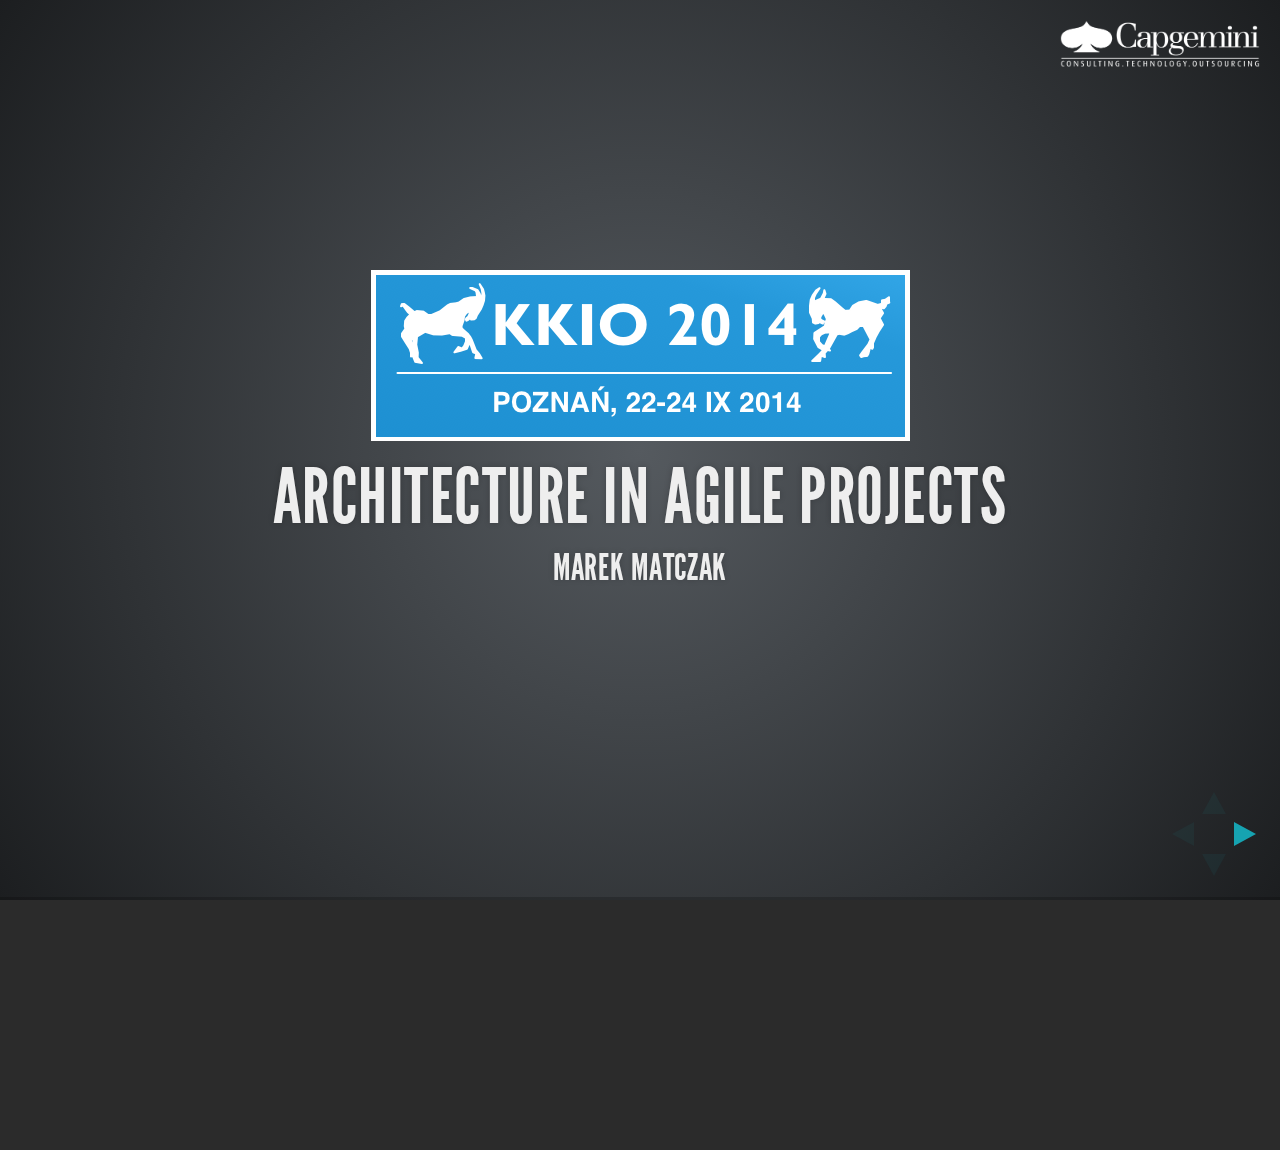
<file: lectures/kkio2014/kkio-agile-architect.html>
<!doctype html>
<html lang="en">
	<head>
		<meta charset="utf-8">

		<title>KKIO 2014 - Architecture in agile projects</title>

		<meta name="description" content="KKIO 2014 - Architecture in agile projects">
		<meta name="author" content="Marek Matczak">

		<meta name="apple-mobile-web-app-capable" content="yes" />
		<meta name="apple-mobile-web-app-status-bar-style" content="black-translucent" />

		<meta name="viewport" content="width=device-width, initial-scale=1.0, maximum-scale=1.0, user-scalable=no">

		<link rel="stylesheet" href="revealjs/css/reveal.min.css">
		
		<link rel="stylesheet" href="revealjs/css/theme/default.css" id="theme">
		<link rel="stylesheet" href="css/own.css">
		

		<!-- For syntax highlighting -->
		<link rel="stylesheet" href="revealjs/lib/css/zenburn.css">

		<!-- If the query includes 'print-pdf', include the PDF print sheet -->
		<script>
			if( window.location.search.match( /print-pdf/gi ) ) {
				var link = document.createElement( 'link' );
				link.rel = 'stylesheet';
				link.type = 'text/css';
				link.href = 'css/print/pdf.css';
				document.getElementsByTagName( 'head' )[0].appendChild( link );
			}
		</script>

		<!--[if lt IE 9]>
		<script src="revealjs/lib/js/html5shiv.js"></script>
		<![endif]-->
	</head>

	<body>

		<div class="reveal">

			<!-- Any section element inside of this container is displayed as a slide -->
			<div class="slides">
				<section>
                    <div>
                        <img src="img/kkio-logo-frame.png" >
                    </div>
                    <h2>Architecture in Agile Projects</h2>
					<h4>Marek Matczak</h4>
				</section>
                <section>
                    <div>
                        <img src="img/mmatczak.png" >
                    </div>
                    <h3>Marek Matczak</h3>
                    <p>has worked for Capgemini for over 10 years</p>
                    <p>5 years as an architect</p>
                    <p>specializes in web applications/portals</p>
                </section>
				<section>
                    <div>
						<img height="200" src="img/architecture1_1.jpg" >
					</div>
					<h3>Architecture and architects...</h3>
					<p>...are not referred to in agile methodologies</p>
					<div class="fragment margin_top_30">
					    <h3 class="highlight">Do we still need architecture and an architect?</h3>
					</div>
                </section>
				<section>
                    <div>
                        <img height="200" src="img/architecture1_2.jpg" >
                    </div>
					<h3>Yes, we do need them both, but...</h3>
                    <p>...they differ comparing to traditional approaches</p>
                    <div class="fragment margin_top_30">
                        <h3 class="highlight">What are the differences?</h3>
                    </div>
                </section>
                <section>
                    <div>
                        <img height="200" src="img/big_upfront_design.jpg" >
                    </div>
                    <h3>Instead of big upfront design...</h3>
                    <p>...we defer important design decisions</p>
                    <div class="fragment margin_top_30">
                        <h3 class="highlight">We know more when making those decisions!</h3>
                    </div>
                </section>
                <section>
                    <div>
                        <img height="300" src="img/clean-code-metrics.jpg" >
                        <small>Robert C. Martin, <i>Clean Code: A Handbook of Agile Software Craftsmanship</i>, Prentice Hall 2008</small>
                    </div>
                    <div class="fragment margin_top_30">
                        <h3 class="highlight">Clean Code... </h3>
                        <p>is the only source of truth!</p>
                    </div>
                    <div class="fragment margin_top_30">
                        <h3 class="highlight">Combined with the Test Driven Development (TDD)... </h3>
                        <p>makes the code easy maintainable!</p>
                    </div>
                </section>
                <section>
                    <div>
                        <img height="300" src="img/clean-architecture.jpg">
                        <small>http://blog.8thlight.com/uncle-bob/images/2012-08-13-the-clean-architecture/CleanArchitecture.jpg</small>
                    </div>
                    <div class="fragment margin_top_30">
                        <h3 class="highlight">Domain Driven Design and Clean Architecture...</h3>
                        <p>make the software ready for technological changes!</p>
                    </div>
                </section>
                <section>
                    <div>
                        <img height="250" src="img/questions.jpg">
                    </div>
                    <div class="margin_top_30">
                        <h1>Questions?</h1>
                    </div>
                </section>
			</div>
		</div>

		<script src="revealjs/lib/js/head.min.js"></script>
		<script src="revealjs/js/reveal.min.js"></script>
        <a class="fork-reveal" style="display: block;" href="http://www.capgemini.com">
            <img style="position: absolute; top: 20px; right: 20px; border: 0;" width="200" src="img/Logo_White_Capgemini.png">
        </a>
		<script>

			// Full list of configuration options available here:
			// https://github.com/hakimel/reveal.js#configuration
			Reveal.initialize({
				controls: true,
				progress: true,
				history: true,
				center: true,

				theme: Reveal.getQueryHash().theme, // available themes are in /css/theme
				transition: Reveal.getQueryHash().transition || 'zoom', // default/cube/page/concave/zoom/linear/fade/none

				// Parallax scrolling
				// parallaxBackgroundImage: 'https://s3.amazonaws.com/hakim-static/reveal-js/reveal-parallax-1.jpg',
				// parallaxBackgroundSize: '2100px 900px',

				// Optional libraries used to extend on reveal.js
				dependencies: [
					{ src: 'revealjs/lib/js/classList.js', condition: function() { return !document.body.classList; } },
					{ src: 'revealjs/plugin/markdown/marked.js', condition: function() { return !!document.querySelector( '[data-markdown]' ); } },
					{ src: 'revealjs/plugin/markdown/markdown.js', condition: function() { return !!document.querySelector( '[data-markdown]' ); } },
					{ src: 'revealjs/plugin/highlight/highlight.js', async: true, callback: function() { hljs.initHighlightingOnLoad(); } },
					{ src: 'revealjs/plugin/zoom-js/zoom.js', async: true, condition: function() { return !!document.body.classList; } },
					{ src: 'revealjs/plugin/notes/notes.js', async: true, condition: function() { return !!document.body.classList; } }
				]
			});

		</script>

	</body>
</html>
</file>
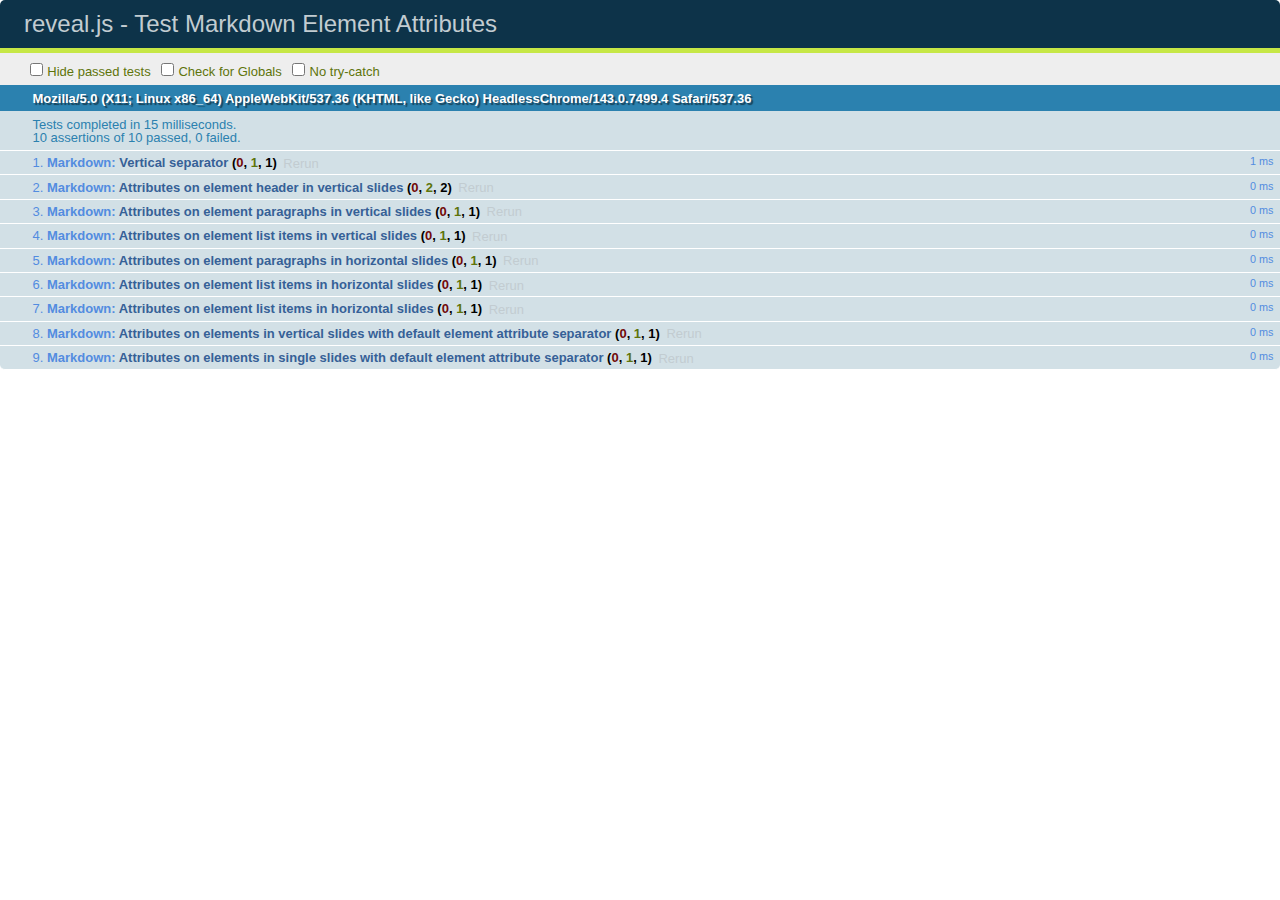
<file: lectures/kkio2014/revealjs/test/test-markdown-element-attributes.html>
<!doctype html>
<html lang="en">

	<head>
		<meta charset="utf-8">

		<title>reveal.js - Test Markdown Element Attributes</title>

		<link rel="stylesheet" href="../css/reveal.min.css">
		<link rel="stylesheet" href="qunit-1.12.0.css">
	</head>

	<body style="overflow: auto;">

		<div id="qunit"></div>
		<div id="qunit-fixture"></div>

		<div class="reveal" style="display: none;">

			<div class="slides">

				<!-- <section data-markdown="example.md" data-separator="^\n\n\n" data-vertical="^\n\n"></section> -->

				<!-- Slides are separated by newline + three dashes + newline, vertical slides identical but two dashes -->
				<section data-markdown data-separator="^\n---\n$" data-vertical="^\n--\n$" data-element-attributes="{_\s*?([^}]+?)}">>
					<script type="text/template">
						## Slide 1.1
						<!-- {_class="fragment fade-out" data-fragment-index="1"} -->

						--

						## Slide 1.2
						<!-- {_class="fragment shrink"} -->

						Paragraph 1
						<!-- {_class="fragment grow"} -->

						Paragraph 2
						<!-- {_class="fragment grow"} -->

						- list item 1 <!-- {_class="fragment roll-in"} -->
						- list item 2 <!-- {_class="fragment roll-in"} -->
						- list item 3 <!-- {_class="fragment roll-in"} -->


						---

						## Slide 2


						Paragraph 1.2  
						multi-line <!-- {_class="fragment highlight-red"} -->

						Paragraph 2.2 <!-- {_class="fragment highlight-red"} -->

						Paragraph 2.3 <!-- {_class="fragment highlight-red"} -->

						Paragraph 2.4 <!-- {_class="fragment highlight-red"} -->

						- list item 1 <!-- {_class="fragment highlight-green"} -->
						- list item 2<!-- {_class="fragment highlight-green"} -->
						- list item 3<!-- {_class="fragment highlight-green"} -->
						- list item 4
						<!-- {_class="fragment highlight-green"} -->
						- list item 5<!-- {_class="fragment highlight-green"} -->

						Test

						![Example Picture](examples/assets/image2.png)
						<!-- {_class="reveal stretch"} -->

					</script>
				</section>



				<section 	data-markdown data-separator="^\n\n\n"
									data-vertical="^\n\n"
									data-notes="^Note:"
									data-charset="utf-8">
					<script type="text/template">
						# Test attributes in Markdown with default separator
						## Slide 1 Def <!-- .element: class="fragment highlight-red" data-fragment-index="1" -->


						## Slide 2 Def
						<!-- .element: class="fragment highlight-red" -->

					</script>
				</section>

				<section data-markdown>
				  <script type="text/template">
					## Hello world
					A paragraph
					<!-- .element: class="fragment highlight-blue" -->
				  </script>
				</section>

				<section data-markdown>
				  <script type="text/template">
					## Hello world

					Multiple  
					Line
					<!-- .element: class="fragment highlight-blue" -->
				  </script>
				</section>

				<section data-markdown>
				  <script type="text/template">
					## Hello world

					Test<!-- .element: class="fragment highlight-blue" -->

					More Test
				  </script>
				</section>


			</div>

		</div>

		<script src="../lib/js/head.min.js"></script>
		<script src="../js/reveal.min.js"></script>
		<script src="../plugin/markdown/marked.js"></script>
		<script src="../plugin/markdown/markdown.js"></script>
		<script src="qunit-1.12.0.js"></script>

		<script src="test-markdown-element-attributes.js"></script>

	</body>
</html>
</file>
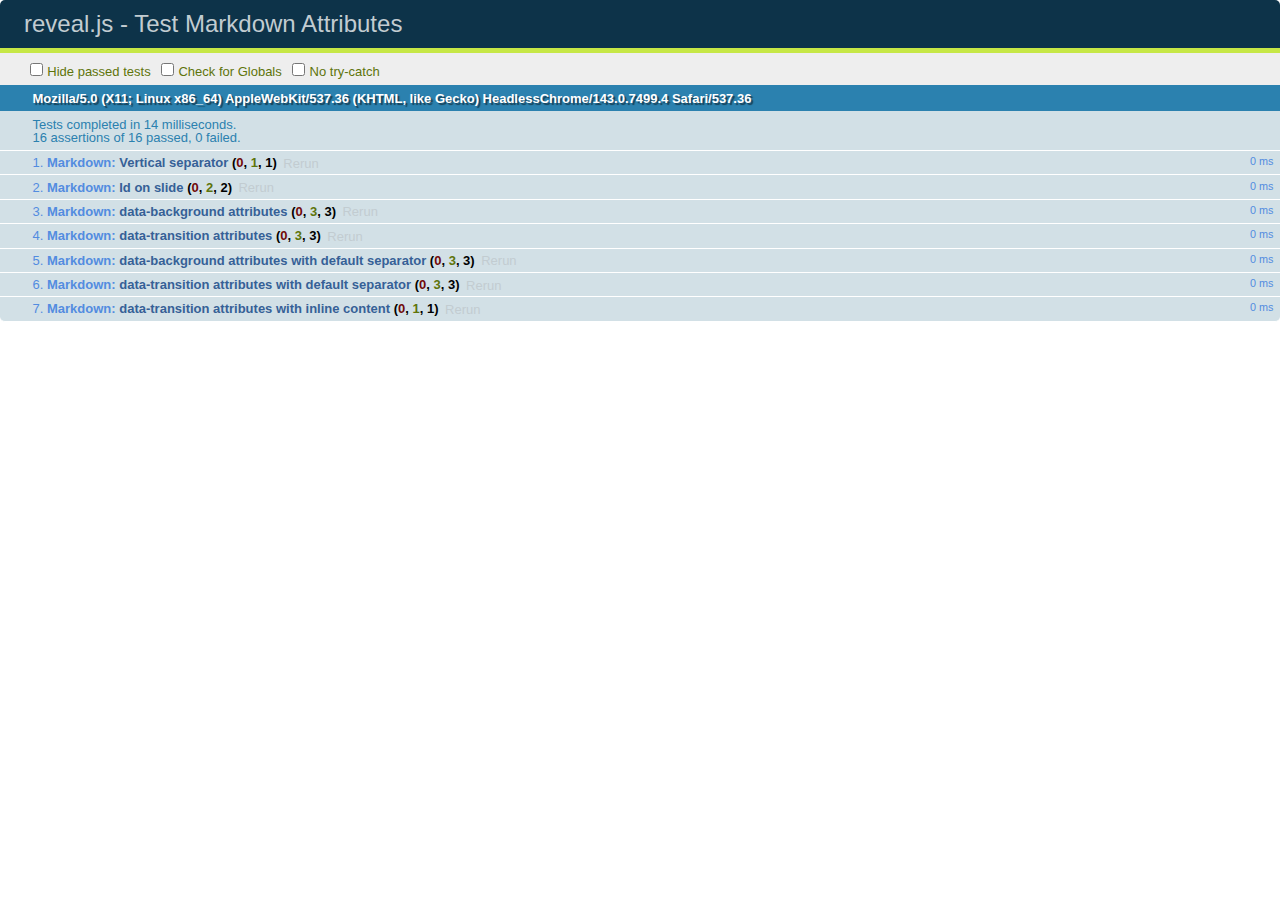
<file: lectures/kkio2014/revealjs/test/test-markdown-slide-attributes.html>
<!doctype html>
<html lang="en">

	<head>
		<meta charset="utf-8">

		<title>reveal.js - Test Markdown Attributes</title>

		<link rel="stylesheet" href="../css/reveal.min.css">
		<link rel="stylesheet" href="qunit-1.12.0.css">
	</head>

	<body style="overflow: auto;">

		<div id="qunit"></div>
		<div id="qunit-fixture"></div>

		<div class="reveal" style="display: none;">

			<div class="slides">

				<!-- <section data-markdown="example.md" data-separator="^\n\n\n" data-vertical="^\n\n"></section> -->

				<!-- Slides are separated by three lines, vertical slides by two lines, attributes are one any line starting with (spaces and) two dashes -->
				<section 	data-markdown data-separator="^\n\n\n"
									data-vertical="^\n\n"
									data-notes="^Note:"
									data-attributes="--\s(.*?)$"
									data-charset="utf-8">
					<script type="text/template">
						# Test attributes in Markdown
						## Slide 1



						## Slide 2
						<!-- -- id="slide2" data-transition="zoom" data-background="#A0C66B" -->


						## Slide 2.1
						<!-- -- data-background="#ff0000" data-transition="fade" -->


						## Slide 2.2
						[Link to Slide2](#/slide2)



						## Slide 3
						<!-- -- data-transition="zoom" data-background="#C6916B" -->



						## Slide 4
					</script>
				</section>

				<section 	data-markdown data-separator="^\n\n\n"
									data-vertical="^\n\n"
									data-notes="^Note:"
									data-charset="utf-8">
					<script type="text/template">
						# Test attributes in Markdown with default separator
						## Slide 1 Def



						## Slide 2 Def
						<!-- .slide: id="slide2def" data-transition="concave" data-background="#A7C66B" -->


						## Slide 2.1 Def
						<!-- .slide: data-background="#f70000" data-transition="page" -->


						## Slide 2.2 Def
						[Link to Slide2](#/slide2def)



						## Slide 3 Def
						<!-- .slide: data-transition="concave" data-background="#C7916B" -->



						## Slide 4
					</script>
				</section>

				<section data-markdown>
					<script type="text/template">
						<!-- .slide: data-background="#ff0000" -->
						## Hello world
					</script>
				</section>

				<section data-markdown>
					<script type="text/template">
						## Hello world
						<!-- .slide: data-background="#ff0000" -->
					</script>
				</section>

				<section data-markdown>
					<script type="text/template">
						## Hello world

						Test
						<!-- .slide: data-background="#ff0000" -->

						More Test
					</script>
				</section>

			</div>

		</div>

		<script src="../lib/js/head.min.js"></script>
		<script src="../js/reveal.min.js"></script>
		<script src="../plugin/markdown/marked.js"></script>
		<script src="../plugin/markdown/markdown.js"></script>
		<script src="qunit-1.12.0.js"></script>

		<script src="test-markdown-slide-attributes.js"></script>

	</body>
</html>
</file>
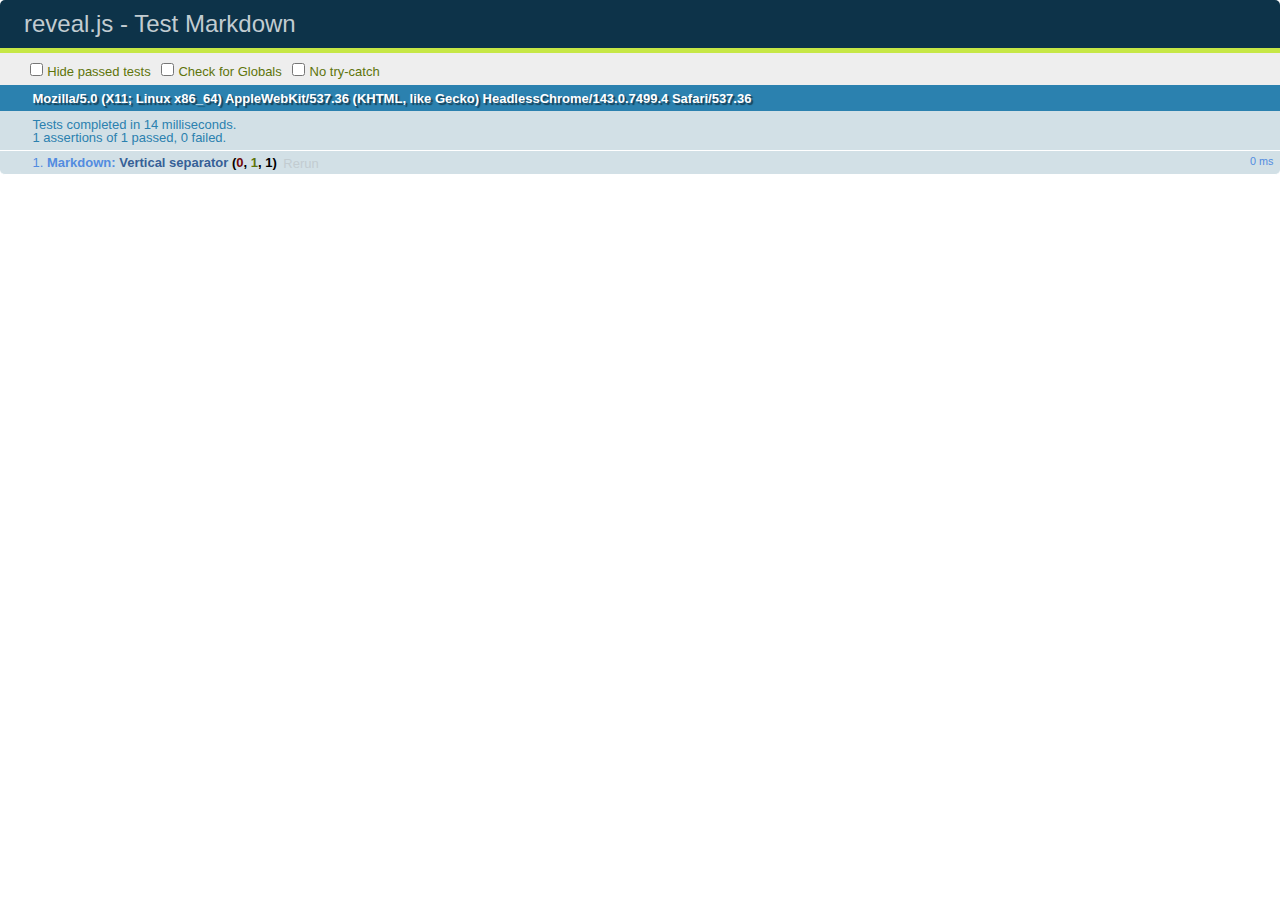
<file: lectures/kkio2014/revealjs/test/test-markdown.html>
<!doctype html>
<html lang="en">

	<head>
		<meta charset="utf-8">

		<title>reveal.js - Test Markdown</title>

		<link rel="stylesheet" href="../css/reveal.min.css">
		<link rel="stylesheet" href="qunit-1.12.0.css">
	</head>

	<body style="overflow: auto;">

		<div id="qunit"></div>
  		<div id="qunit-fixture"></div>

		<div class="reveal" style="display: none;">

			<div class="slides">

				<!-- <section data-markdown="example.md" data-separator="^\n\n\n" data-vertical="^\n\n"></section> -->

				<!-- Slides are separated by newline + three dashes + newline, vertical slides identical but two dashes -->
				<section data-markdown data-separator="^\n---\n$" data-vertical="^\n--\n$">
					<script type="text/template">
						## Slide 1.1

						--

						## Slide 1.2

						---

						## Slide 2
					</script>
				</section>

			</div>

		</div>

		<script src="../lib/js/head.min.js"></script>
		<script src="../js/reveal.min.js"></script>
		<script src="../plugin/markdown/marked.js"></script>
		<script src="../plugin/markdown/markdown.js"></script>
		<script src="qunit-1.12.0.js"></script>

		<script src="test-markdown.js"></script>

	</body>
</html>
</file>
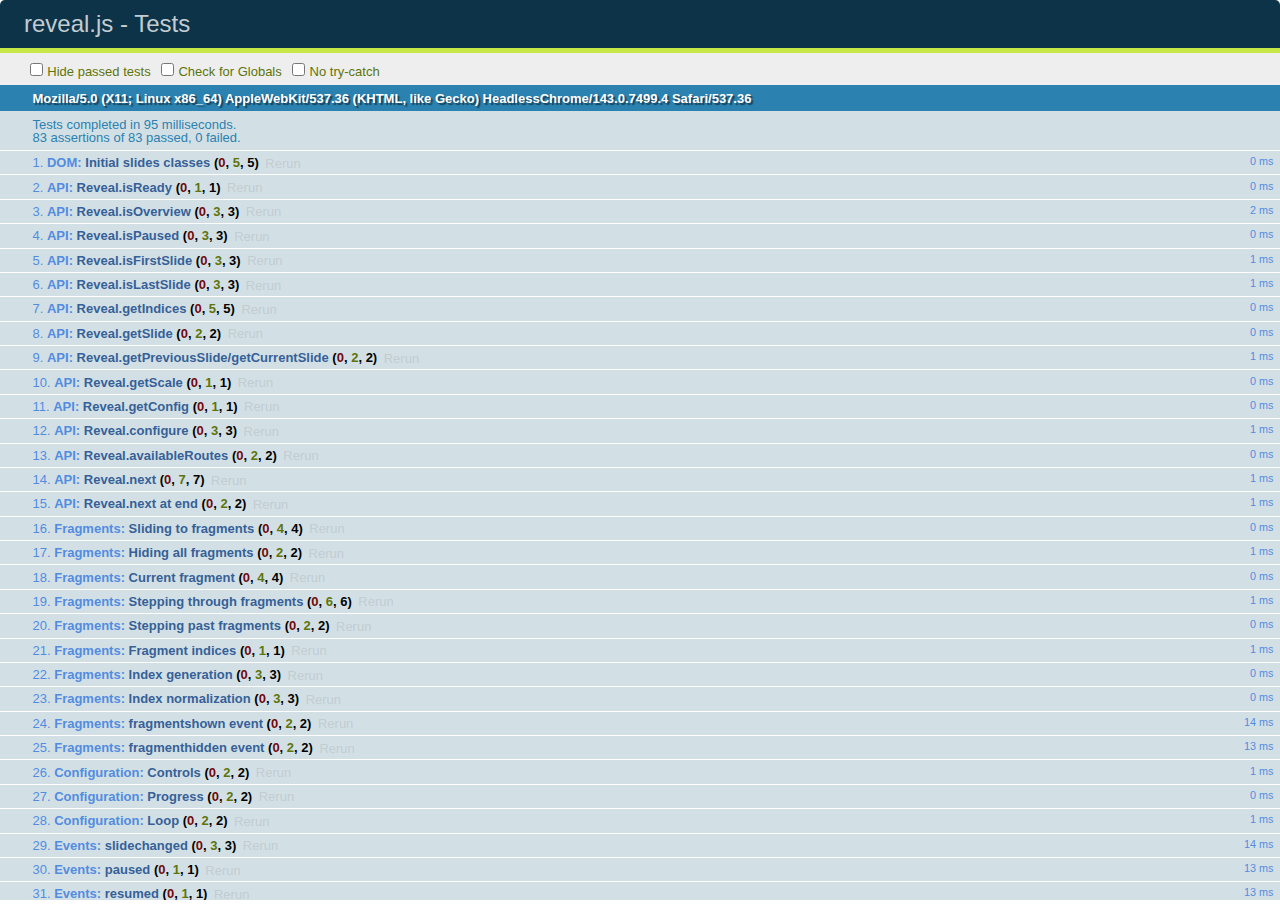
<file: lectures/kkio2014/revealjs/test/test.html>
<!doctype html>
<html lang="en">

	<head>
		<meta charset="utf-8">

		<title>reveal.js - Tests</title>

		<link rel="stylesheet" href="../css/reveal.min.css">
		<link rel="stylesheet" href="qunit-1.12.0.css">
	</head>

	<body style="overflow: auto;">

		<div id="qunit"></div>
  		<div id="qunit-fixture"></div>

		<div class="reveal" style="display: none;">

			<div class="slides">

				<section>
					<h1>1</h1>
				</section>

				<section>
					<section>
						<h1>2.1</h1>
					</section>
					<section>
						<h1>2.2</h1>
					</section>
					<section>
						<h1>2.3</h1>
					</section>
				</section>

				<section id="fragment-slides">
					<section>
						<h1>3.1</h1>
						<ul>
							<li class="fragment">4.1</li>
							<li class="fragment">4.2</li>
							<li class="fragment">4.3</li>
						</ul>
					</section>

					<section>
						<h1>3.2</h1>
						<ul>
							<li class="fragment" data-fragment-index="0">4.1</li>
							<li class="fragment" data-fragment-index="0">4.2</li>
						</ul>
					</section>

					<section>
						<h1>3.3</h1>
						<ul>
							<li class="fragment" data-fragment-index="1">3.3.1</li>
							<li class="fragment" data-fragment-index="4">3.3.2</li>
							<li class="fragment" data-fragment-index="4">3.3.3</li>
						</ul>
					</section>
				</section>

				<section>
					<h1>4</h1>
				</section>

			</div>

		</div>

		<script src="../lib/js/head.min.js"></script>
		<script src="../js/reveal.min.js"></script>
		<script src="qunit-1.12.0.js"></script>

		<script src="test.js"></script>

	</body>
</html>
</file>
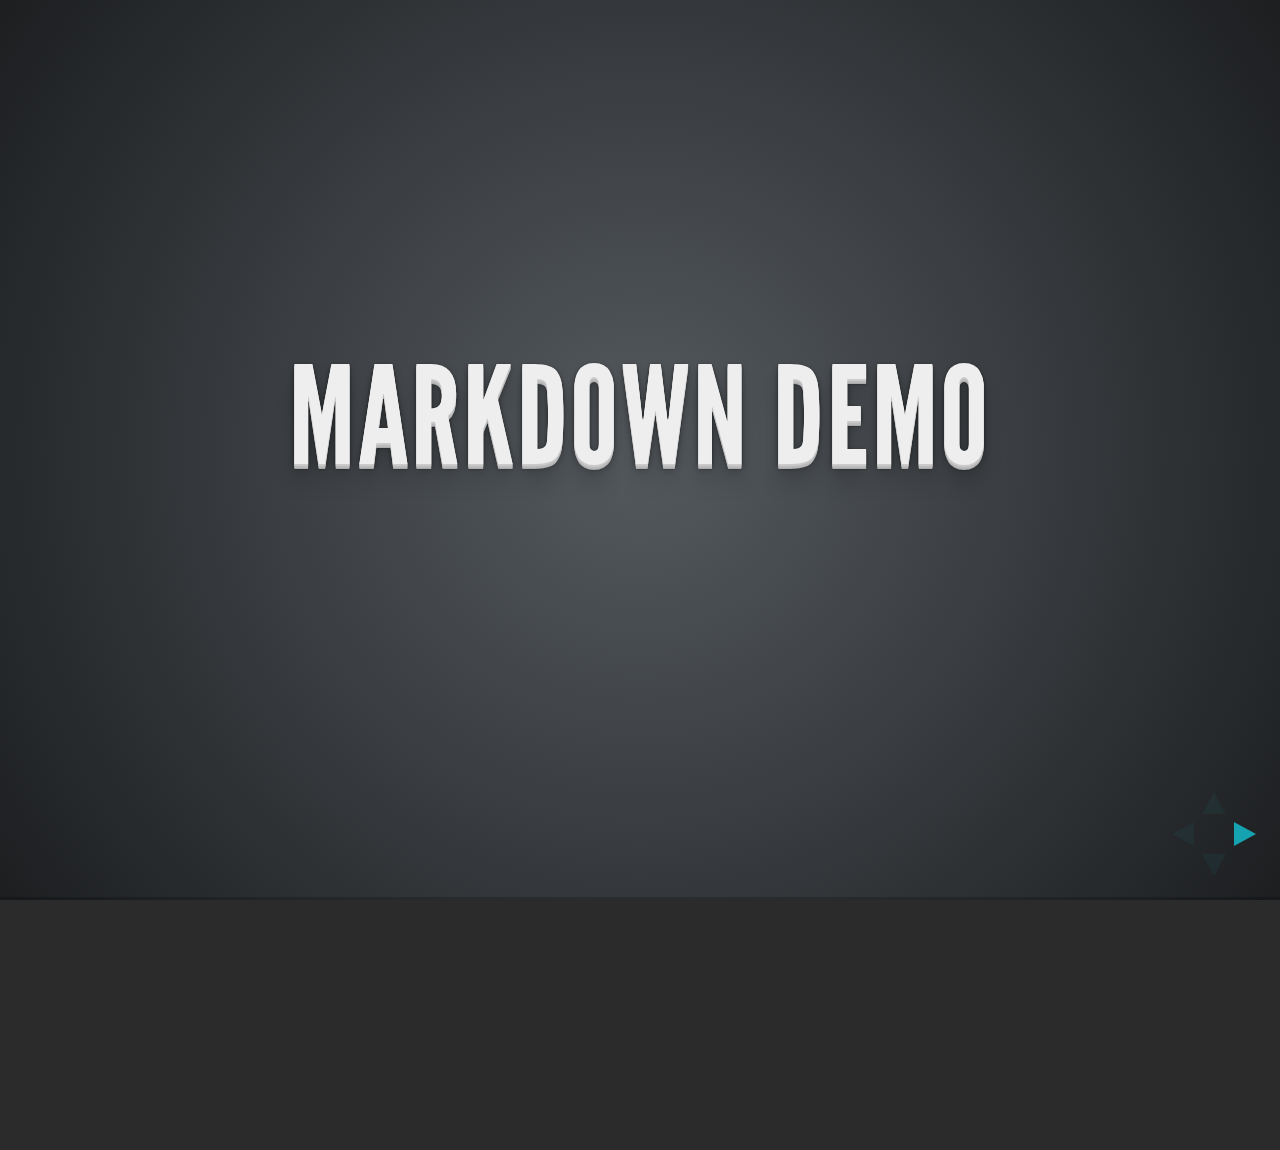
<file: lectures/kkio2014/revealjs/plugin/markdown/example.html>
<!doctype html>
<html lang="en">

	<head>
		<meta charset="utf-8">

		<title>reveal.js - Markdown Demo</title>

		<link rel="stylesheet" href="../../css/reveal.css">
		<link rel="stylesheet" href="../../css/theme/default.css" id="theme">

        <link rel="stylesheet" href="../../lib/css/zenburn.css">
	</head>

	<body>

		<div class="reveal">

			<div class="slides">

                <!-- Use external markdown resource, separate slides by three newlines; vertical slides by two newlines -->
                <section data-markdown="example.md" data-separator="^\n\n\n" data-vertical="^\n\n"></section>

                <!-- Slides are separated by three dashes (quick 'n dirty regular expression) -->
                <section data-markdown data-separator="---">
                    <script type="text/template">
                        ## Demo 1
                        Slide 1
                        ---
                        ## Demo 1
                        Slide 2
                        ---
                        ## Demo 1
                        Slide 3
                    </script>
                </section>

                <!-- Slides are separated by newline + three dashes + newline, vertical slides identical but two dashes -->
                <section data-markdown data-separator="^\n---\n$" data-vertical="^\n--\n$">
                    <script type="text/template">
                        ## Demo 2
                        Slide 1.1

                        --

                        ## Demo 2
                        Slide 1.2

                        ---

                        ## Demo 2
                        Slide 2
                    </script>
                </section>

                <!-- No "extra" slides, since there are no separators defined (so they'll become horizontal rulers) -->
                <section data-markdown>
                    <script type="text/template">
                        A

                        ---

                        B

                        ---

                        C
                    </script>
                </section>

                <!-- Slide attributes -->
                <section data-markdown>
                    <script type="text/template">
                        <!-- .slide: data-background="#000000" -->
                        ## Slide attributes
                    </script>
                </section>

                <!-- Element attributes -->
                <section data-markdown>
                    <script type="text/template">
                        ## Element attributes
                        - Item 1 <!-- .element: class="fragment" data-fragment-index="2" -->
                        - Item 2 <!-- .element: class="fragment" data-fragment-index="1" -->
                    </script>
                </section>

                <!-- Code -->
                <section data-markdown>
                    <script type="text/template">
                        ```php
                        public function foo()
                        {
                            $foo = array(
                                'bar' => 'bar'
                            )
                        }
                        ```
                    </script>
                </section>

            </div>
		</div>

		<script src="../../lib/js/head.min.js"></script>
		<script src="../../js/reveal.js"></script>

		<script>

			Reveal.initialize({
				controls: true,
				progress: true,
				history: true,
				center: true,

				// Optional libraries used to extend on reveal.js
				dependencies: [
					{ src: '../../lib/js/classList.js', condition: function() { return !document.body.classList; } },
					{ src: 'marked.js', condition: function() { return !!document.querySelector( '[data-markdown]' ); } },
                    { src: 'markdown.js', condition: function() { return !!document.querySelector( '[data-markdown]' ); } },
                    { src: '../highlight/highlight.js', async: true, callback: function() { hljs.initHighlightingOnLoad(); } },
					{ src: '../notes/notes.js' }
				]
			});

		</script>

	</body>
</html>
</file>
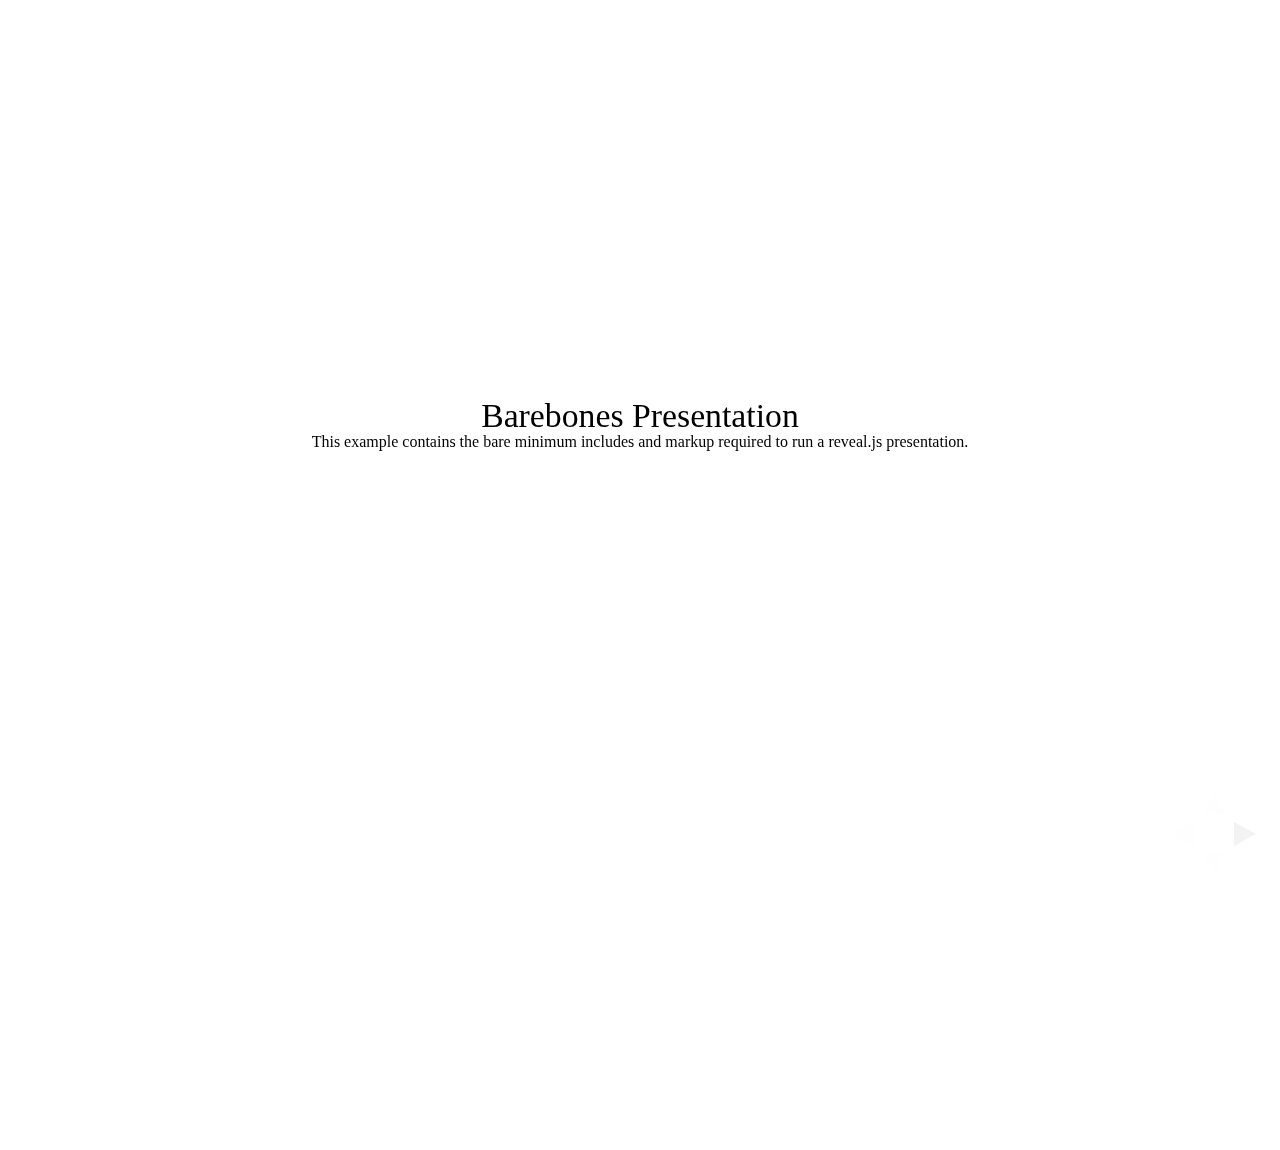
<file: lectures/kkio2014/revealjs/test/examples/barebones.html>
<!doctype html>
<html lang="en">

	<head>
		<meta charset="utf-8">

		<title>reveal.js - Barebones</title>

		<link rel="stylesheet" href="../../css/reveal.min.css">
	</head>

	<body>

		<div class="reveal">

			<div class="slides">

				<section>
					<h2>Barebones Presentation</h2>
					<p>This example contains the bare minimum includes and markup required to run a reveal.js presentation.</p>
				</section>

				<section>
					<h2>No Theme</h2>
					<p>There's no theme included, so it will fall back on browser defaults.</p>
				</section>

			</div>

		</div>

		<script src="../../js/reveal.min.js"></script>

		<script>

			Reveal.initialize();

		</script>

	</body>
</html>
</file>
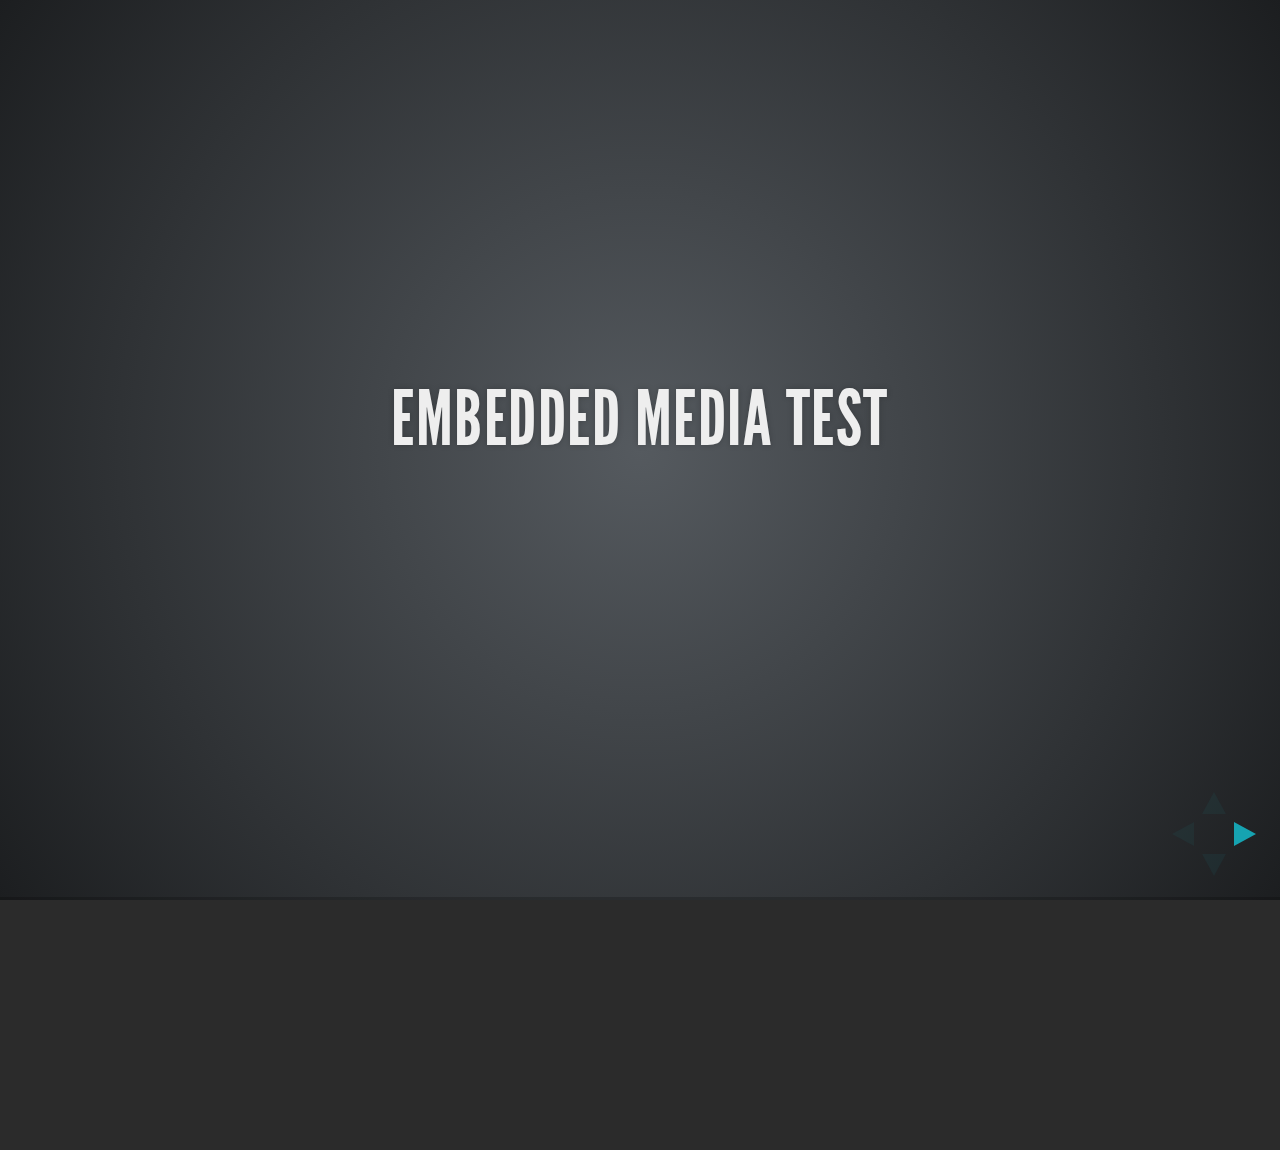
<file: lectures/kkio2014/revealjs/test/examples/embedded-media.html>
<!doctype html>
<html lang="en">

	<head>
		<meta charset="utf-8">

		<title>reveal.js - Embedded Media</title>

		<meta name="viewport" content="width=device-width, initial-scale=1.0, maximum-scale=1.0, user-scalable=no">

		<link rel="stylesheet" href="../../css/reveal.min.css">
		<link rel="stylesheet" href="../../css/theme/default.css" id="theme">
	</head>

	<body>

		<div class="reveal">

			<div class="slides">

				<section>
					<h2>Embedded Media Test</h2>
				</section>

				<section>
					<iframe data-autoplay width="420" height="345" src="http://www.youtube.com/embed/l3RQZ4mcr1c"></iframe>
				</section>

				<section>
					<h2>Empty Slide</h2>
				</section>

			</div>

		</div>

		<script src="../../lib/js/head.min.js"></script>
		<script src="../../js/reveal.min.js"></script>

		<script>

			Reveal.initialize({
				transition: 'linear'
			});

		</script>

	</body>
</html>
</file>
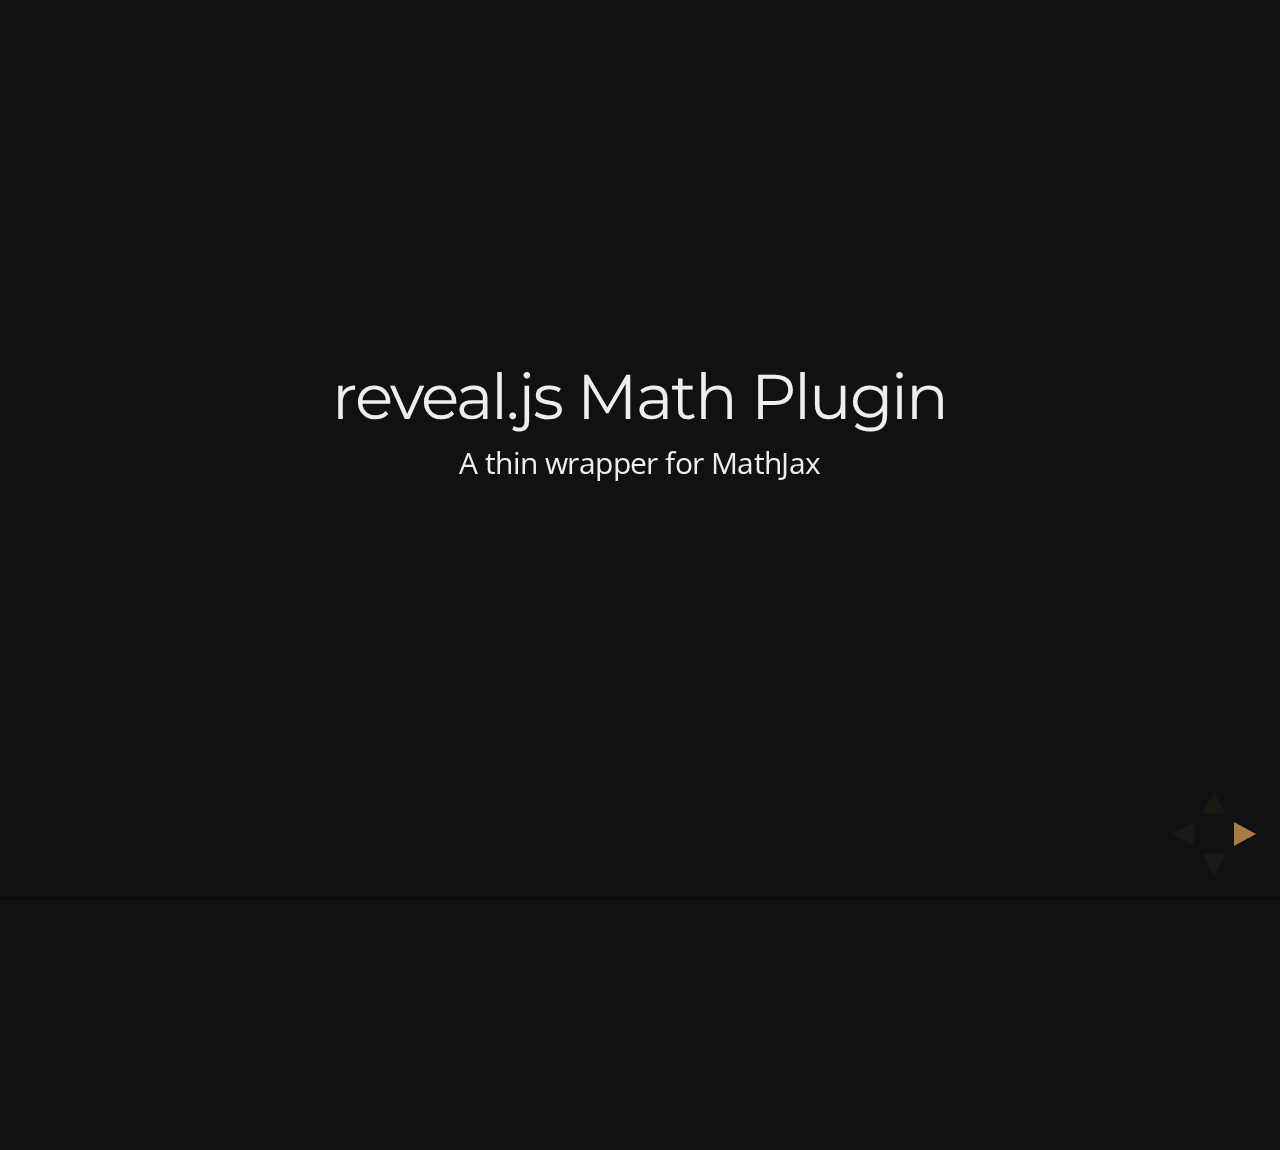
<file: lectures/kkio2014/revealjs/test/examples/math.html>
<!doctype html>
<html lang="en">

	<head>
		<meta charset="utf-8">

		<title>reveal.js - Math Plugin</title>

		<meta name="viewport" content="width=device-width, initial-scale=1.0, maximum-scale=1.0, user-scalable=no">

		<link rel="stylesheet" href="../../css/reveal.min.css">
		<link rel="stylesheet" href="../../css/theme/night.css" id="theme">
	</head>

	<body>

		<div class="reveal">

			<div class="slides">

				<section>
					<h2>reveal.js Math Plugin</h2>
					<p>A thin wrapper for MathJax</p>
				</section>

				<section>
					<h3>The Lorenz Equations</h3>

					\[\begin{aligned}
					\dot{x} &amp; = \sigma(y-x) \\
					\dot{y} &amp; = \rho x - y - xz \\
					\dot{z} &amp; = -\beta z + xy
					\end{aligned} \]
				</section>

				<section>
					<h3>The Cauchy-Schwarz Inequality</h3>

					<script type="math/tex; mode=display">
						\left( \sum_{k=1}^n a_k b_k \right)^2 \leq \left( \sum_{k=1}^n a_k^2 \right) \left( \sum_{k=1}^n b_k^2 \right)
					</script>
				</section>

				<section>
					<h3>A Cross Product Formula</h3>

					\[\mathbf{V}_1 \times \mathbf{V}_2 =  \begin{vmatrix}
					\mathbf{i} &amp; \mathbf{j} &amp; \mathbf{k} \\
					\frac{\partial X}{\partial u} &amp;  \frac{\partial Y}{\partial u} &amp; 0 \\
					\frac{\partial X}{\partial v} &amp;  \frac{\partial Y}{\partial v} &amp; 0
					\end{vmatrix}  \]
				</section>

				<section>
					<h3>The probability of getting \(k\) heads when flipping \(n\) coins is</h3>

					\[P(E)   = {n \choose k} p^k (1-p)^{ n-k} \]
				</section>

				<section>
					<h3>An Identity of Ramanujan</h3>

					\[ \frac{1}{\Bigl(\sqrt{\phi \sqrt{5}}-\phi\Bigr) e^{\frac25 \pi}} =
					1+\frac{e^{-2\pi}} {1+\frac{e^{-4\pi}} {1+\frac{e^{-6\pi}}
					{1+\frac{e^{-8\pi}} {1+\ldots} } } } \]
				</section>

				<section>
					<h3>A Rogers-Ramanujan Identity</h3>

					\[  1 +  \frac{q^2}{(1-q)}+\frac{q^6}{(1-q)(1-q^2)}+\cdots =
					\prod_{j=0}^{\infty}\frac{1}{(1-q^{5j+2})(1-q^{5j+3})}\]
				</section>

				<section>
					<h3>Maxwell&#8217;s Equations</h3>

					\[  \begin{aligned}
					\nabla \times \vec{\mathbf{B}} -\, \frac1c\, \frac{\partial\vec{\mathbf{E}}}{\partial t} &amp; = \frac{4\pi}{c}\vec{\mathbf{j}} \\   \nabla \cdot \vec{\mathbf{E}} &amp; = 4 \pi \rho \\
					\nabla \times \vec{\mathbf{E}}\, +\, \frac1c\, \frac{\partial\vec{\mathbf{B}}}{\partial t} &amp; = \vec{\mathbf{0}} \\
					\nabla \cdot \vec{\mathbf{B}} &amp; = 0 \end{aligned}
					\]
				</section>

				<section>
					<section>
						<h3>The Lorenz Equations</h3>

						<div class="fragment">
							\[\begin{aligned}
							\dot{x} &amp; = \sigma(y-x) \\
							\dot{y} &amp; = \rho x - y - xz \\
							\dot{z} &amp; = -\beta z + xy
							\end{aligned} \]
						</div>
					</section>

					<section>
						<h3>The Cauchy-Schwarz Inequality</h3>

						<div class="fragment">
							\[ \left( \sum_{k=1}^n a_k b_k \right)^2 \leq \left( \sum_{k=1}^n a_k^2 \right) \left( \sum_{k=1}^n b_k^2 \right) \]
						</div>
					</section>

					<section>
						<h3>A Cross Product Formula</h3>

						<div class="fragment">
							\[\mathbf{V}_1 \times \mathbf{V}_2 =  \begin{vmatrix}
							\mathbf{i} &amp; \mathbf{j} &amp; \mathbf{k} \\
							\frac{\partial X}{\partial u} &amp;  \frac{\partial Y}{\partial u} &amp; 0 \\
							\frac{\partial X}{\partial v} &amp;  \frac{\partial Y}{\partial v} &amp; 0
							\end{vmatrix}  \]
						</div>
					</section>

					<section>
						<h3>The probability of getting \(k\) heads when flipping \(n\) coins is</h3>

						<div class="fragment">
							\[P(E)   = {n \choose k} p^k (1-p)^{ n-k} \]
						</div>
					</section>

					<section>
						<h3>An Identity of Ramanujan</h3>

						<div class="fragment">
							\[ \frac{1}{\Bigl(\sqrt{\phi \sqrt{5}}-\phi\Bigr) e^{\frac25 \pi}} =
							1+\frac{e^{-2\pi}} {1+\frac{e^{-4\pi}} {1+\frac{e^{-6\pi}}
							{1+\frac{e^{-8\pi}} {1+\ldots} } } } \]
						</div>
					</section>

					<section>
						<h3>A Rogers-Ramanujan Identity</h3>

						<div class="fragment">
							\[  1 +  \frac{q^2}{(1-q)}+\frac{q^6}{(1-q)(1-q^2)}+\cdots =
							\prod_{j=0}^{\infty}\frac{1}{(1-q^{5j+2})(1-q^{5j+3})}\]
						</div>
					</section>

					<section>
						<h3>Maxwell&#8217;s Equations</h3>

						<div class="fragment">
							\[  \begin{aligned}
							\nabla \times \vec{\mathbf{B}} -\, \frac1c\, \frac{\partial\vec{\mathbf{E}}}{\partial t} &amp; = \frac{4\pi}{c}\vec{\mathbf{j}} \\   \nabla \cdot \vec{\mathbf{E}} &amp; = 4 \pi \rho \\
							\nabla \times \vec{\mathbf{E}}\, +\, \frac1c\, \frac{\partial\vec{\mathbf{B}}}{\partial t} &amp; = \vec{\mathbf{0}} \\
							\nabla \cdot \vec{\mathbf{B}} &amp; = 0 \end{aligned}
							\]
						</div>
					</section>
				</section>

			</div>

		</div>

		<script src="../../lib/js/head.min.js"></script>
		<script src="../../js/reveal.min.js"></script>

		<script>

			Reveal.initialize({
				history: true,
				transition: 'linear',

				math: {
					// mathjax: 'http://cdn.mathjax.org/mathjax/latest/MathJax.js',
					config: 'TeX-AMS_HTML-full'
				},

				dependencies: [
					{ src: '../../lib/js/classList.js' },
					{ src: '../../plugin/math/math.js', async: true }
				]
			});

		</script>

	</body>
</html>
</file>
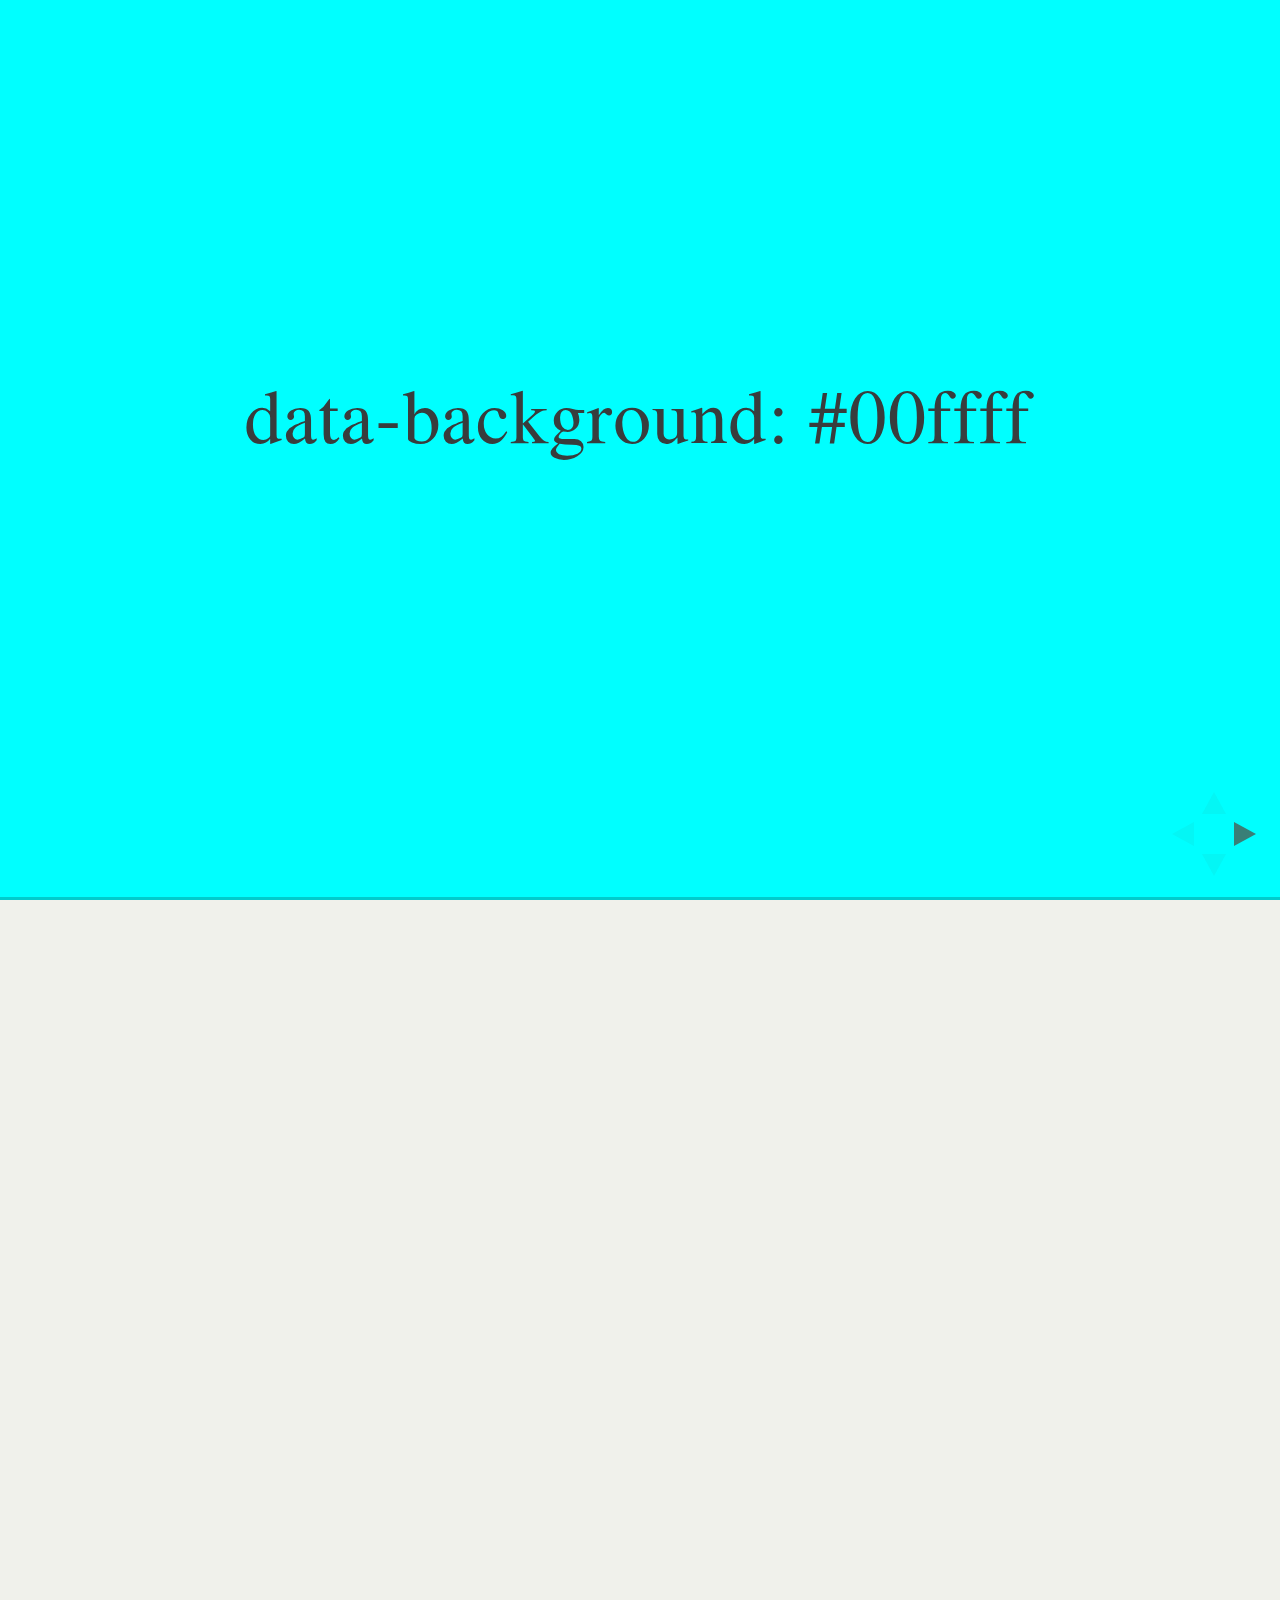
<file: lectures/kkio2014/revealjs/test/examples/slide-backgrounds.html>
<!doctype html>
<html lang="en">

	<head>
		<meta charset="utf-8">

		<title>reveal.js - Slide Backgrounds</title>

		<meta name="viewport" content="width=device-width, initial-scale=1.0, maximum-scale=1.0, user-scalable=no">

		<link rel="stylesheet" href="../../css/reveal.min.css">
		<link rel="stylesheet" href="../../css/theme/serif.css" id="theme">
	</head>

	<body>

		<div class="reveal">

			<div class="slides">

				<section data-background="#00ffff">
					<h2>data-background: #00ffff</h2>
				</section>

				<section data-background="#bb00bb">
					<h2>data-background: #bb00bb</h2>
				</section>

				<section>
					<section data-background="#ff0000">
						<h2>data-background: #ff0000</h2>
					</section>
					<section data-background="rgba(0, 0, 0, 0.2)">
						<h2>data-background: rgba(0, 0, 0, 0.2)</h2>
					</section>
					<section data-background="salmon">
						<h2>data-background: salmon</h2>
					</section>
				</section>

				<section data-background="rgba(0, 100, 100, 0.2)">
					<section>
						<h2>Background applied to stack</h2>
					</section>
					<section>
						<h2>Background applied to stack</h2>
					</section>
					<section data-background="rgba(100, 0, 0, 0.2)">
						<h2>Background applied to slide inside of stack</h2>
					</section>
				</section>

				<section data-background-transition="slide" data-background="assets/image1.png" style="background: rgba(255,255,255,0.9)">
					<h2>Background image</h2>
				</section>

				<section>
					<section data-background-transition="slide" data-background="assets/image1.png" style="background: rgba(255,255,255,0.9)">
						<h2>Background image</h2>
					</section>
					<section data-background-transition="slide" data-background="assets/image1.png" style="background: rgba(255,255,255,0.9)">
						<h2>Background image</h2>
					</section>
				</section>

				<section data-background="assets/image2.png" data-background-size="100px" data-background-repeat="repeat" data-background-color="#111" style="background: rgba(255,255,255,0.9)">
					<h2>Background image</h2>
					<pre>data-background-size="100px" data-background-repeat="repeat" data-background-color="#111"</pre>
				</section>

				<section data-background="#888888">
					<h2>Same background twice (1/2)</h2>
				</section>
				<section data-background="#888888">
					<h2>Same background twice (2/2)</h2>
				</section>

				<section>
					<section data-background="#417203">
						<h2>Same background twice vertical (1/2)</h2>
					</section>
					<section data-background="#417203">
						<h2>Same background twice vertical (2/2)</h2>
					</section>
				</section>

				<section data-background="#934f4d">
					<h2>Same background from horizontal to vertical (1/3)</h2>
				</section>
				<section>
					<section data-background="#934f4d">
						<h2>Same background from horizontal to vertical (2/3)</h2>
					</section>
					<section data-background="#934f4d">
						<h2>Same background from horizontal to vertical (3/3)</h2>
					</section>
				</section>

			</div>

		</div>

		<script src="../../lib/js/head.min.js"></script>
		<script src="../../js/reveal.min.js"></script>

		<script>

			// Full list of configuration options available here:
			// https://github.com/hakimel/reveal.js#configuration
			Reveal.initialize({
				center: true,
				// rtl: true,

				transition: 'linear',
				// transitionSpeed: 'slow',
				// backgroundTransition: 'slide'
			});

		</script>

	</body>
</html>
</file>
<file: lectures/kkio2014/revealjs/css/theme/default.css>
@import url(https://fonts.googleapis.com/css?family=Lato:400,700,400italic,700italic);
/**
 * Default theme for reveal.js.
 *
 * Copyright (C) 2011-2012 Hakim El Hattab, http://hakim.se
 */
@font-face {
  font-family: 'League Gothic';
  src: url("../../lib/font/league_gothic-webfont.eot");
  src: url("../../lib/font/league_gothic-webfont.eot?#iefix") format("embedded-opentype"), url("../../lib/font/league_gothic-webfont.woff") format("woff"), url("../../lib/font/league_gothic-webfont.ttf") format("truetype"), url("../../lib/font/league_gothic-webfont.svg#LeagueGothicRegular") format("svg");
  font-weight: normal;
  font-style: normal; }

/*********************************************
 * GLOBAL STYLES
 *********************************************/
body {
  background: #1c1e20;
  background: -moz-radial-gradient(center, circle cover, #555a5f 0%, #1c1e20 100%);
  background: -webkit-gradient(radial, center center, 0px, center center, 100%, color-stop(0%, #555a5f), color-stop(100%, #1c1e20));
  background: -webkit-radial-gradient(center, circle cover, #555a5f 0%, #1c1e20 100%);
  background: -o-radial-gradient(center, circle cover, #555a5f 0%, #1c1e20 100%);
  background: -ms-radial-gradient(center, circle cover, #555a5f 0%, #1c1e20 100%);
  background: radial-gradient(center, circle cover, #555a5f 0%, #1c1e20 100%);
  background-color: #2b2b2b; }

.reveal {
  font-family: "Lato", sans-serif;
  font-size: 36px;
  font-weight: normal;
  letter-spacing: -0.02em;
  color: #eeeeee; }

::selection {
  color: white;
  background: #ff5e99;
  text-shadow: none; }

/*********************************************
 * HEADERS
 *********************************************/
.reveal h1,
.reveal h2,
.reveal h3,
.reveal h4,
.reveal h5,
.reveal h6 {
  margin: 0 0 20px 0;
  color: #eeeeee;
  font-family: "League Gothic", Impact, sans-serif;
  line-height: 0.9em;
  letter-spacing: 0.02em;
  text-transform: uppercase;
  text-shadow: 0px 0px 6px rgba(0, 0, 0, 0.2); }

.reveal h1 {
  text-shadow: 0 1px 0 #cccccc, 0 2px 0 #c9c9c9, 0 3px 0 #bbbbbb, 0 4px 0 #b9b9b9, 0 5px 0 #aaaaaa, 0 6px 1px rgba(0, 0, 0, 0.1), 0 0 5px rgba(0, 0, 0, 0.1), 0 1px 3px rgba(0, 0, 0, 0.3), 0 3px 5px rgba(0, 0, 0, 0.2), 0 5px 10px rgba(0, 0, 0, 0.25), 0 20px 20px rgba(0, 0, 0, 0.15); }

/*********************************************
 * LINKS
 *********************************************/
.reveal a:not(.image) {
  color: #13daec;
  text-decoration: none;
  -webkit-transition: color .15s ease;
  -moz-transition: color .15s ease;
  -ms-transition: color .15s ease;
  -o-transition: color .15s ease;
  transition: color .15s ease; }

.reveal a:not(.image):hover {
  color: #71e9f4;
  text-shadow: none;
  border: none; }

.reveal .roll span:after {
  color: #fff;
  background: #0d99a5; }

/*********************************************
 * IMAGES
 *********************************************/
.reveal section img {
  margin: 15px 0px;
  background: rgba(255, 255, 255, 0.12);
  border: 4px solid #eeeeee;
  box-shadow: 0 0 10px rgba(0, 0, 0, 0.15);
  -webkit-transition: all .2s linear;
  -moz-transition: all .2s linear;
  -ms-transition: all .2s linear;
  -o-transition: all .2s linear;
  transition: all .2s linear; }

.reveal a:hover img {
  background: rgba(255, 255, 255, 0.2);
  border-color: #13daec;
  box-shadow: 0 0 20px rgba(0, 0, 0, 0.55); }

/*********************************************
 * NAVIGATION CONTROLS
 *********************************************/
.reveal .controls div.navigate-left,
.reveal .controls div.navigate-left.enabled {
  border-right-color: #13daec; }

.reveal .controls div.navigate-right,
.reveal .controls div.navigate-right.enabled {
  border-left-color: #13daec; }

.reveal .controls div.navigate-up,
.reveal .controls div.navigate-up.enabled {
  border-bottom-color: #13daec; }

.reveal .controls div.navigate-down,
.reveal .controls div.navigate-down.enabled {
  border-top-color: #13daec; }

.reveal .controls div.navigate-left.enabled:hover {
  border-right-color: #71e9f4; }

.reveal .controls div.navigate-right.enabled:hover {
  border-left-color: #71e9f4; }

.reveal .controls div.navigate-up.enabled:hover {
  border-bottom-color: #71e9f4; }

.reveal .controls div.navigate-down.enabled:hover {
  border-top-color: #71e9f4; }

/*********************************************
 * PROGRESS BAR
 *********************************************/
.reveal .progress {
  background: rgba(0, 0, 0, 0.2); }

.reveal .progress span {
  background: #13daec;
  -webkit-transition: width 800ms cubic-bezier(0.26, 0.86, 0.44, 0.985);
  -moz-transition: width 800ms cubic-bezier(0.26, 0.86, 0.44, 0.985);
  -ms-transition: width 800ms cubic-bezier(0.26, 0.86, 0.44, 0.985);
  -o-transition: width 800ms cubic-bezier(0.26, 0.86, 0.44, 0.985);
  transition: width 800ms cubic-bezier(0.26, 0.86, 0.44, 0.985); }

/*********************************************
 * SLIDE NUMBER
 *********************************************/
.reveal .slide-number {
  color: #13daec; }
</file>
<file: lectures/kkio2014/css/own.css>
.reveal h1.no_upper,
.reveal h2.no_upper,
.reveal h3.no_upper,
.reveal h4.no_upper,
.reveal h5.no_upper,
.reveal h6.no_upper {
	text-transform: none;
}

.reveal section img {
    border: none;
    box-shadow: none;
}

.reveal section img.middle {
	vertical-align : middle;
}

div.margin_top_30 {
	margin-top: 30px;
}

h1.highlight, h2.highlight, h3.highlight {
    color: #71e9f4;
}
</file>
<file: lectures/kkio2014/revealjs/lib/css/zenburn.css>
/*

Zenburn style from voldmar.ru (c) Vladimir Epifanov <voldmar@voldmar.ru>
based on dark.css by Ivan Sagalaev

*/

pre code {
  display: block; padding: 0.5em;
  background: #3F3F3F;
  color: #DCDCDC;
}

pre .keyword,
pre .tag,
pre .css .class,
pre .css .id,
pre .lisp .title,
pre .nginx .title,
pre .request,
pre .status,
pre .clojure .attribute {
  color: #E3CEAB;
}

pre .django .template_tag,
pre .django .variable,
pre .django .filter .argument {
  color: #DCDCDC;
}

pre .number,
pre .date {
  color: #8CD0D3;
}

pre .dos .envvar,
pre .dos .stream,
pre .variable,
pre .apache .sqbracket {
  color: #EFDCBC;
}

pre .dos .flow,
pre .diff .change,
pre .python .exception,
pre .python .built_in,
pre .literal,
pre .tex .special {
  color: #EFEFAF;
}

pre .diff .chunk,
pre .subst {
  color: #8F8F8F;
}

pre .dos .keyword,
pre .python .decorator,
pre .title,
pre .haskell .type,
pre .diff .header,
pre .ruby .class .parent,
pre .apache .tag,
pre .nginx .built_in,
pre .tex .command,
pre .prompt {
    color: #efef8f;
}

pre .dos .winutils,
pre .ruby .symbol,
pre .ruby .symbol .string,
pre .ruby .string {
  color: #DCA3A3;
}

pre .diff .deletion,
pre .string,
pre .tag .value,
pre .preprocessor,
pre .built_in,
pre .sql .aggregate,
pre .javadoc,
pre .smalltalk .class,
pre .smalltalk .localvars,
pre .smalltalk .array,
pre .css .rules .value,
pre .attr_selector,
pre .pseudo,
pre .apache .cbracket,
pre .tex .formula {
  color: #CC9393;
}

pre .shebang,
pre .diff .addition,
pre .comment,
pre .java .annotation,
pre .template_comment,
pre .pi,
pre .doctype {
  color: #7F9F7F;
}

pre .coffeescript .javascript,
pre .javascript .xml,
pre .tex .formula,
pre .xml .javascript,
pre .xml .vbscript,
pre .xml .css,
pre .xml .cdata {
  opacity: 0.5;
}
</file>
<file: lectures/kkio2014/revealjs/css/reveal.css>
@charset "UTF-8";

/*!
 * reveal.js
 * http://lab.hakim.se/reveal-js
 * MIT licensed
 *
 * Copyright (C) 2014 Hakim El Hattab, http://hakim.se
 */


/*********************************************
 * RESET STYLES
 *********************************************/

html, body, .reveal div, .reveal span, .reveal applet, .reveal object, .reveal iframe,
.reveal h1, .reveal h2, .reveal h3, .reveal h4, .reveal h5, .reveal h6, .reveal p, .reveal blockquote, .reveal pre,
.reveal a, .reveal abbr, .reveal acronym, .reveal address, .reveal big, .reveal cite, .reveal code,
.reveal del, .reveal dfn, .reveal em, .reveal img, .reveal ins, .reveal kbd, .reveal q, .reveal s, .reveal samp,
.reveal small, .reveal strike, .reveal strong, .reveal sub, .reveal sup, .reveal tt, .reveal var,
.reveal b, .reveal u, .reveal i, .reveal center,
.reveal dl, .reveal dt, .reveal dd, .reveal ol, .reveal ul, .reveal li,
.reveal fieldset, .reveal form, .reveal label, .reveal legend,
.reveal table, .reveal caption, .reveal tbody, .reveal tfoot, .reveal thead, .reveal tr, .reveal th, .reveal td,
.reveal article, .reveal aside, .reveal canvas, .reveal details, .reveal embed,
.reveal figure, .reveal figcaption, .reveal footer, .reveal header, .reveal hgroup,
.reveal menu, .reveal nav, .reveal output, .reveal ruby, .reveal section, .reveal summary,
.reveal time, .reveal mark, .reveal audio, video {
	margin: 0;
	padding: 0;
	border: 0;
	font-size: 100%;
	font: inherit;
	vertical-align: baseline;
}

.reveal article, .reveal aside, .reveal details, .reveal figcaption, .reveal figure,
.reveal footer, .reveal header, .reveal hgroup, .reveal menu, .reveal nav, .reveal section {
	display: block;
}


/*********************************************
 * GLOBAL STYLES
 *********************************************/

html,
body {
	width: 100%;
	height: 100%;
	overflow: hidden;
}

body {
	position: relative;
	line-height: 1;
}

::selection {
	background: #FF5E99;
	color: #fff;
	text-shadow: none;
}


/*********************************************
 * HEADERS
 *********************************************/

.reveal h1,
.reveal h2,
.reveal h3,
.reveal h4,
.reveal h5,
.reveal h6 {
	-webkit-hyphens: auto;
	   -moz-hyphens: auto;
	        hyphens: auto;

	word-wrap: break-word;
	line-height: 1;
}

.reveal h1 { font-size: 3.77em; }
.reveal h2 { font-size: 2.11em;	}
.reveal h3 { font-size: 1.55em;	}
.reveal h4 { font-size: 1em;	}


/*********************************************
 * VIEW FRAGMENTS
 *********************************************/

.reveal .slides section .fragment {
	opacity: 0;

	-webkit-transition: all .2s ease;
	   -moz-transition: all .2s ease;
	    -ms-transition: all .2s ease;
	     -o-transition: all .2s ease;
	        transition: all .2s ease;
}
	.reveal .slides section .fragment.visible {
		opacity: 1;
	}

.reveal .slides section .fragment.grow {
	opacity: 1;
}
	.reveal .slides section .fragment.grow.visible {
		-webkit-transform: scale( 1.3 );
		   -moz-transform: scale( 1.3 );
		    -ms-transform: scale( 1.3 );
		     -o-transform: scale( 1.3 );
		        transform: scale( 1.3 );
	}

.reveal .slides section .fragment.shrink {
	opacity: 1;
}
	.reveal .slides section .fragment.shrink.visible {
		-webkit-transform: scale( 0.7 );
		   -moz-transform: scale( 0.7 );
		    -ms-transform: scale( 0.7 );
		     -o-transform: scale( 0.7 );
		        transform: scale( 0.7 );
	}

.reveal .slides section .fragment.zoom-in {
	opacity: 0;

	-webkit-transform: scale( 0.1 );
	   -moz-transform: scale( 0.1 );
	    -ms-transform: scale( 0.1 );
	     -o-transform: scale( 0.1 );
	        transform: scale( 0.1 );
}

	.reveal .slides section .fragment.zoom-in.visible {
		opacity: 1;

		-webkit-transform: scale( 1 );
		   -moz-transform: scale( 1 );
		    -ms-transform: scale( 1 );
		     -o-transform: scale( 1 );
		        transform: scale( 1 );
	}

.reveal .slides section .fragment.roll-in {
	opacity: 0;

	-webkit-transform: rotateX( 90deg );
	   -moz-transform: rotateX( 90deg );
	    -ms-transform: rotateX( 90deg );
	     -o-transform: rotateX( 90deg );
	        transform: rotateX( 90deg );
}
	.reveal .slides section .fragment.roll-in.visible {
		opacity: 1;

		-webkit-transform: rotateX( 0 );
		   -moz-transform: rotateX( 0 );
		    -ms-transform: rotateX( 0 );
		     -o-transform: rotateX( 0 );
		        transform: rotateX( 0 );
	}

.reveal .slides section .fragment.fade-out {
	opacity: 1;
}
	.reveal .slides section .fragment.fade-out.visible {
		opacity: 0;
	}

.reveal .slides section .fragment.semi-fade-out {
	opacity: 1;
}
	.reveal .slides section .fragment.semi-fade-out.visible {
		opacity: 0.5;
	}

.reveal .slides section .fragment.current-visible {
	opacity:0;
}

.reveal .slides section .fragment.current-visible.current-fragment {
	opacity:1;
}

.reveal .slides section .fragment.highlight-red,
.reveal .slides section .fragment.highlight-current-red,
.reveal .slides section .fragment.highlight-green,
.reveal .slides section .fragment.highlight-current-green,
.reveal .slides section .fragment.highlight-blue,
.reveal .slides section .fragment.highlight-current-blue {
	opacity: 1;
}
	.reveal .slides section .fragment.highlight-red.visible {
		color: #ff2c2d
	}
	.reveal .slides section .fragment.highlight-green.visible {
		color: #17ff2e;
	}
	.reveal .slides section .fragment.highlight-blue.visible {
		color: #1b91ff;
	}

.reveal .slides section .fragment.highlight-current-red.current-fragment {
	color: #ff2c2d
}
.reveal .slides section .fragment.highlight-current-green.current-fragment {
	color: #17ff2e;
}
.reveal .slides section .fragment.highlight-current-blue.current-fragment {
	color: #1b91ff;
}


/*********************************************
 * DEFAULT ELEMENT STYLES
 *********************************************/

/* Fixes issue in Chrome where italic fonts did not appear when printing to PDF */
.reveal:after {
  content: '';
  font-style: italic;
}

.reveal iframe {
	z-index: 1;
}

/* Ensure certain elements are never larger than the slide itself */
.reveal img,
.reveal video,
.reveal iframe {
	max-width: 95%;
	max-height: 95%;
}

/** Prevents layering issues in certain browser/transition combinations */
.reveal a {
	position: relative;
}

.reveal strong,
.reveal b {
	font-weight: bold;
}

.reveal em,
.reveal i {
	font-style: italic;
}

.reveal ol,
.reveal ul {
	display: inline-block;

	text-align: left;
	margin: 0 0 0 1em;
}

.reveal ol {
	list-style-type: decimal;
}

.reveal ul {
	list-style-type: disc;
}

.reveal ul ul {
	list-style-type: square;
}

.reveal ul ul ul {
	list-style-type: circle;
}

.reveal ul ul,
.reveal ul ol,
.reveal ol ol,
.reveal ol ul {
	display: block;
	margin-left: 40px;
}

.reveal p {
	margin-bottom: 10px;
	line-height: 1.2em;
}

.reveal q,
.reveal blockquote {
	quotes: none;
}

.reveal blockquote {
	display: block;
	position: relative;
	width: 70%;
	margin: 5px auto;
	padding: 5px;

	font-style: italic;
	background: rgba(255, 255, 255, 0.05);
	box-shadow: 0px 0px 2px rgba(0,0,0,0.2);
}
	.reveal blockquote p:first-child,
	.reveal blockquote p:last-child {
		display: inline-block;
	}

.reveal q {
	font-style: italic;
}

.reveal pre {
	display: block;
	position: relative;
	width: 90%;
	margin: 15px auto;

	text-align: left;
	font-size: 0.55em;
	font-family: monospace;
	line-height: 1.2em;

	word-wrap: break-word;

	box-shadow: 0px 0px 6px rgba(0,0,0,0.3);
}
.reveal code {
	font-family: monospace;
}
.reveal pre code {
	padding: 5px;
	overflow: auto;
	max-height: 400px;
	word-wrap: normal;
}
.reveal pre.stretch code {
	height: 100%;
	max-height: 100%;

	-webkit-box-sizing: border-box;
	   -moz-box-sizing: border-box;
	        box-sizing: border-box;
}

.reveal table th,
.reveal table td {
	text-align: left;
	padding-right: .3em;
}

.reveal table th {
	font-weight: bold;
}

.reveal sup {
	vertical-align: super;
}
.reveal sub {
	vertical-align: sub;
}

.reveal small {
	display: inline-block;
	font-size: 0.6em;
	line-height: 1.2em;
	vertical-align: top;
}

.reveal small * {
	vertical-align: top;
}

.reveal .stretch {
	max-width: none;
	max-height: none;
}


/*********************************************
 * CONTROLS
 *********************************************/

.reveal .controls {
	display: none;
	position: fixed;
	width: 110px;
	height: 110px;
	z-index: 30;
	right: 10px;
	bottom: 10px;
}

.reveal .controls div {
	position: absolute;
	opacity: 0.05;
	width: 0;
	height: 0;
	border: 12px solid transparent;

	-moz-transform: scale(.9999);

	-webkit-transition: all 0.2s ease;
	   -moz-transition: all 0.2s ease;
	    -ms-transition: all 0.2s ease;
	     -o-transition: all 0.2s ease;
	        transition: all 0.2s ease;
}

.reveal .controls div.enabled {
	opacity: 0.7;
	cursor: pointer;
}

.reveal .controls div.enabled:active {
	margin-top: 1px;
}

	.reveal .controls div.navigate-left {
		top: 42px;

		border-right-width: 22px;
		border-right-color: #eee;
	}
		.reveal .controls div.navigate-left.fragmented {
			opacity: 0.3;
		}

	.reveal .controls div.navigate-right {
		left: 74px;
		top: 42px;

		border-left-width: 22px;
		border-left-color: #eee;
	}
		.reveal .controls div.navigate-right.fragmented {
			opacity: 0.3;
		}

	.reveal .controls div.navigate-up {
		left: 42px;

		border-bottom-width: 22px;
		border-bottom-color: #eee;
	}
		.reveal .controls div.navigate-up.fragmented {
			opacity: 0.3;
		}

	.reveal .controls div.navigate-down {
		left: 42px;
		top: 74px;

		border-top-width: 22px;
		border-top-color: #eee;
	}
		.reveal .controls div.navigate-down.fragmented {
			opacity: 0.3;
		}


/*********************************************
 * PROGRESS BAR
 *********************************************/

.reveal .progress {
	position: fixed;
	display: none;
	height: 3px;
	width: 100%;
	bottom: 0;
	left: 0;
	z-index: 10;
}
	.reveal .progress:after {
		content: '';
		display: 'block';
		position: absolute;
		height: 20px;
		width: 100%;
		top: -20px;
	}
	.reveal .progress span {
		display: block;
		height: 100%;
		width: 0px;

		-webkit-transition: width 800ms cubic-bezier(0.260, 0.860, 0.440, 0.985);
		   -moz-transition: width 800ms cubic-bezier(0.260, 0.860, 0.440, 0.985);
		    -ms-transition: width 800ms cubic-bezier(0.260, 0.860, 0.440, 0.985);
		     -o-transition: width 800ms cubic-bezier(0.260, 0.860, 0.440, 0.985);
		        transition: width 800ms cubic-bezier(0.260, 0.860, 0.440, 0.985);
	}

/*********************************************
 * SLIDE NUMBER
 *********************************************/

.reveal .slide-number {
	position: fixed;
	display: block;
	right: 15px;
	bottom: 15px;
	opacity: 0.5;
	z-index: 31;
	font-size: 12px;
}

/*********************************************
 * SLIDES
 *********************************************/

.reveal {
	position: relative;
	width: 100%;
	height: 100%;

	-ms-touch-action: none;
}

.reveal .slides {
	position: absolute;
	width: 100%;
	height: 100%;
	left: 50%;
	top: 50%;

	overflow: visible;
	z-index: 1;
	text-align: center;

	-webkit-transition: -webkit-perspective .4s ease;
	   -moz-transition: -moz-perspective .4s ease;
	    -ms-transition: -ms-perspective .4s ease;
	     -o-transition: -o-perspective .4s ease;
	        transition: perspective .4s ease;

	-webkit-perspective: 600px;
	   -moz-perspective: 600px;
	    -ms-perspective: 600px;
	        perspective: 600px;

	-webkit-perspective-origin: 0px -100px;
	   -moz-perspective-origin: 0px -100px;
	    -ms-perspective-origin: 0px -100px;
	        perspective-origin: 0px -100px;
}

.reveal .slides>section {
	-ms-perspective: 600px;
}

.reveal .slides>section,
.reveal .slides>section>section {
	display: none;
	position: absolute;
	width: 100%;
	padding: 20px 0px;

	z-index: 10;
	line-height: 1.2em;
	font-weight: inherit;

	-webkit-transform-style: preserve-3d;
	   -moz-transform-style: preserve-3d;
	    -ms-transform-style: preserve-3d;
	        transform-style: preserve-3d;

	-webkit-transition: -webkit-transform-origin 800ms cubic-bezier(0.260, 0.860, 0.440, 0.985),
						-webkit-transform 800ms cubic-bezier(0.260, 0.860, 0.440, 0.985),
						visibility 800ms cubic-bezier(0.260, 0.860, 0.440, 0.985),
						opacity 800ms cubic-bezier(0.260, 0.860, 0.440, 0.985);
	   -moz-transition: -moz-transform-origin 800ms cubic-bezier(0.260, 0.860, 0.440, 0.985),
						-moz-transform 800ms cubic-bezier(0.260, 0.860, 0.440, 0.985),
						visibility 800ms cubic-bezier(0.260, 0.860, 0.440, 0.985),
						opacity 800ms cubic-bezier(0.260, 0.860, 0.440, 0.985);
	    -ms-transition: -ms-transform-origin 800ms cubic-bezier(0.260, 0.860, 0.440, 0.985),
						-ms-transform 800ms cubic-bezier(0.260, 0.860, 0.440, 0.985),
						visibility 800ms cubic-bezier(0.260, 0.860, 0.440, 0.985),
						opacity 800ms cubic-bezier(0.260, 0.860, 0.440, 0.985);
	     -o-transition: -o-transform-origin 800ms cubic-bezier(0.260, 0.860, 0.440, 0.985),
						-o-transform 800ms cubic-bezier(0.260, 0.860, 0.440, 0.985),
						visibility 800ms cubic-bezier(0.260, 0.860, 0.440, 0.985),
						opacity 800ms cubic-bezier(0.260, 0.860, 0.440, 0.985);
	        transition: transform-origin 800ms cubic-bezier(0.260, 0.860, 0.440, 0.985),
						transform 800ms cubic-bezier(0.260, 0.860, 0.440, 0.985),
						visibility 800ms cubic-bezier(0.260, 0.860, 0.440, 0.985),
						opacity 800ms cubic-bezier(0.260, 0.860, 0.440, 0.985);
}

/* Global transition speed settings */
.reveal[data-transition-speed="fast"] .slides section {
	-webkit-transition-duration: 400ms;
	   -moz-transition-duration: 400ms;
	    -ms-transition-duration: 400ms;
	        transition-duration: 400ms;
}
.reveal[data-transition-speed="slow"] .slides section {
	-webkit-transition-duration: 1200ms;
	   -moz-transition-duration: 1200ms;
	    -ms-transition-duration: 1200ms;
	        transition-duration: 1200ms;
}

/* Slide-specific transition speed overrides */
.reveal .slides section[data-transition-speed="fast"] {
	-webkit-transition-duration: 400ms;
	   -moz-transition-duration: 400ms;
	    -ms-transition-duration: 400ms;
	        transition-duration: 400ms;
}
.reveal .slides section[data-transition-speed="slow"] {
	-webkit-transition-duration: 1200ms;
	   -moz-transition-duration: 1200ms;
	    -ms-transition-duration: 1200ms;
	        transition-duration: 1200ms;
}

.reveal .slides>section {
	left: -50%;
	top: -50%;
}

.reveal .slides>section.stack {
	padding-top: 0;
	padding-bottom: 0;
}

.reveal .slides>section.present,
.reveal .slides>section>section.present {
	display: block;
	z-index: 11;
	opacity: 1;
}

.reveal.center,
.reveal.center .slides,
.reveal.center .slides section {
	min-height: auto !important;
}

/* Don't allow interaction with invisible slides */
.reveal .slides>section.future,
.reveal .slides>section>section.future,
.reveal .slides>section.past,
.reveal .slides>section>section.past {
	pointer-events: none;
}

.reveal.overview .slides>section,
.reveal.overview .slides>section>section {
	pointer-events: auto;
}



/*********************************************
 * DEFAULT TRANSITION
 *********************************************/

.reveal .slides>section[data-transition=default].past,
.reveal .slides>section.past {
	display: block;
	opacity: 0;

	-webkit-transform: translate3d(-100%, 0, 0) rotateY(-90deg) translate3d(-100%, 0, 0);
	   -moz-transform: translate3d(-100%, 0, 0) rotateY(-90deg) translate3d(-100%, 0, 0);
	    -ms-transform: translate3d(-100%, 0, 0) rotateY(-90deg) translate3d(-100%, 0, 0);
	        transform: translate3d(-100%, 0, 0) rotateY(-90deg) translate3d(-100%, 0, 0);
}
.reveal .slides>section[data-transition=default].future,
.reveal .slides>section.future {
	display: block;
	opacity: 0;

	-webkit-transform: translate3d(100%, 0, 0) rotateY(90deg) translate3d(100%, 0, 0);
	   -moz-transform: translate3d(100%, 0, 0) rotateY(90deg) translate3d(100%, 0, 0);
	    -ms-transform: translate3d(100%, 0, 0) rotateY(90deg) translate3d(100%, 0, 0);
	        transform: translate3d(100%, 0, 0) rotateY(90deg) translate3d(100%, 0, 0);
}

.reveal .slides>section>section[data-transition=default].past,
.reveal .slides>section>section.past {
	display: block;
	opacity: 0;

	-webkit-transform: translate3d(0, -300px, 0) rotateX(70deg) translate3d(0, -300px, 0);
	   -moz-transform: translate3d(0, -300px, 0) rotateX(70deg) translate3d(0, -300px, 0);
	    -ms-transform: translate3d(0, -300px, 0) rotateX(70deg) translate3d(0, -300px, 0);
	        transform: translate3d(0, -300px, 0) rotateX(70deg) translate3d(0, -300px, 0);
}
.reveal .slides>section>section[data-transition=default].future,
.reveal .slides>section>section.future {
	display: block;
	opacity: 0;

	-webkit-transform: translate3d(0, 300px, 0) rotateX(-70deg) translate3d(0, 300px, 0);
	   -moz-transform: translate3d(0, 300px, 0) rotateX(-70deg) translate3d(0, 300px, 0);
	    -ms-transform: translate3d(0, 300px, 0) rotateX(-70deg) translate3d(0, 300px, 0);
	        transform: translate3d(0, 300px, 0) rotateX(-70deg) translate3d(0, 300px, 0);
}


/*********************************************
 * CONCAVE TRANSITION
 *********************************************/

.reveal .slides>section[data-transition=concave].past,
.reveal.concave  .slides>section.past {
	-webkit-transform: translate3d(-100%, 0, 0) rotateY(90deg) translate3d(-100%, 0, 0);
	   -moz-transform: translate3d(-100%, 0, 0) rotateY(90deg) translate3d(-100%, 0, 0);
	    -ms-transform: translate3d(-100%, 0, 0) rotateY(90deg) translate3d(-100%, 0, 0);
	        transform: translate3d(-100%, 0, 0) rotateY(90deg) translate3d(-100%, 0, 0);
}
.reveal .slides>section[data-transition=concave].future,
.reveal.concave .slides>section.future {
	-webkit-transform: translate3d(100%, 0, 0) rotateY(-90deg) translate3d(100%, 0, 0);
	   -moz-transform: translate3d(100%, 0, 0) rotateY(-90deg) translate3d(100%, 0, 0);
	    -ms-transform: translate3d(100%, 0, 0) rotateY(-90deg) translate3d(100%, 0, 0);
	        transform: translate3d(100%, 0, 0) rotateY(-90deg) translate3d(100%, 0, 0);
}

.reveal .slides>section>section[data-transition=concave].past,
.reveal.concave .slides>section>section.past {
	-webkit-transform: translate3d(0, -80%, 0) rotateX(-70deg) translate3d(0, -80%, 0);
	   -moz-transform: translate3d(0, -80%, 0) rotateX(-70deg) translate3d(0, -80%, 0);
	    -ms-transform: translate3d(0, -80%, 0) rotateX(-70deg) translate3d(0, -80%, 0);
	        transform: translate3d(0, -80%, 0) rotateX(-70deg) translate3d(0, -80%, 0);
}
.reveal .slides>section>section[data-transition=concave].future,
.reveal.concave .slides>section>section.future {
	-webkit-transform: translate3d(0, 80%, 0) rotateX(70deg) translate3d(0, 80%, 0);
	   -moz-transform: translate3d(0, 80%, 0) rotateX(70deg) translate3d(0, 80%, 0);
	    -ms-transform: translate3d(0, 80%, 0) rotateX(70deg) translate3d(0, 80%, 0);
	        transform: translate3d(0, 80%, 0) rotateX(70deg) translate3d(0, 80%, 0);
}


/*********************************************
 * ZOOM TRANSITION
 *********************************************/

.reveal .slides>section[data-transition=zoom],
.reveal.zoom .slides>section {
	-webkit-transition-timing-function: ease;
	   -moz-transition-timing-function: ease;
	    -ms-transition-timing-function: ease;
	     -o-transition-timing-function: ease;
	        transition-timing-function: ease;
}

.reveal .slides>section[data-transition=zoom].past,
.reveal.zoom .slides>section.past {
	opacity: 0;
	visibility: hidden;

	-webkit-transform: scale(16);
	   -moz-transform: scale(16);
	    -ms-transform: scale(16);
	     -o-transform: scale(16);
	        transform: scale(16);
}
.reveal .slides>section[data-transition=zoom].future,
.reveal.zoom .slides>section.future {
	opacity: 0;
	visibility: hidden;

	-webkit-transform: scale(0.2);
	   -moz-transform: scale(0.2);
	    -ms-transform: scale(0.2);
	     -o-transform: scale(0.2);
	        transform: scale(0.2);
}

.reveal .slides>section>section[data-transition=zoom].past,
.reveal.zoom .slides>section>section.past {
	-webkit-transform: translate(0, -150%);
	   -moz-transform: translate(0, -150%);
	    -ms-transform: translate(0, -150%);
	     -o-transform: translate(0, -150%);
	        transform: translate(0, -150%);
}
.reveal .slides>section>section[data-transition=zoom].future,
.reveal.zoom .slides>section>section.future {
	-webkit-transform: translate(0, 150%);
	   -moz-transform: translate(0, 150%);
	    -ms-transform: translate(0, 150%);
	     -o-transform: translate(0, 150%);
	        transform: translate(0, 150%);
}


/*********************************************
 * LINEAR TRANSITION
 *********************************************/

.reveal.linear section {
	-webkit-backface-visibility: hidden;
	   -moz-backface-visibility: hidden;
	    -ms-backface-visibility: hidden;
	        backface-visibility: hidden;
}

.reveal .slides>section[data-transition=linear].past,
.reveal.linear .slides>section.past {
	-webkit-transform: translate(-150%, 0);
	   -moz-transform: translate(-150%, 0);
	    -ms-transform: translate(-150%, 0);
	     -o-transform: translate(-150%, 0);
	        transform: translate(-150%, 0);
}
.reveal .slides>section[data-transition=linear].future,
.reveal.linear .slides>section.future {
	-webkit-transform: translate(150%, 0);
	   -moz-transform: translate(150%, 0);
	    -ms-transform: translate(150%, 0);
	     -o-transform: translate(150%, 0);
	        transform: translate(150%, 0);
}

.reveal .slides>section>section[data-transition=linear].past,
.reveal.linear .slides>section>section.past {
	-webkit-transform: translate(0, -150%);
	   -moz-transform: translate(0, -150%);
	    -ms-transform: translate(0, -150%);
	     -o-transform: translate(0, -150%);
	        transform: translate(0, -150%);
}
.reveal .slides>section>section[data-transition=linear].future,
.reveal.linear .slides>section>section.future {
	-webkit-transform: translate(0, 150%);
	   -moz-transform: translate(0, 150%);
	    -ms-transform: translate(0, 150%);
	     -o-transform: translate(0, 150%);
	        transform: translate(0, 150%);
}


/*********************************************
 * CUBE TRANSITION
 *********************************************/

.reveal.cube .slides {
	-webkit-perspective: 1300px;
	   -moz-perspective: 1300px;
	    -ms-perspective: 1300px;
	        perspective: 1300px;
}

.reveal.cube .slides section {
	padding: 30px;
	min-height: 700px;

	-webkit-backface-visibility: hidden;
	   -moz-backface-visibility: hidden;
	    -ms-backface-visibility: hidden;
	        backface-visibility: hidden;

	-webkit-box-sizing: border-box;
	   -moz-box-sizing: border-box;
	        box-sizing: border-box;
}
	.reveal.center.cube .slides section {
		min-height: auto;
	}
	.reveal.cube .slides section:not(.stack):before {
		content: '';
		position: absolute;
		display: block;
		width: 100%;
		height: 100%;
		left: 0;
		top: 0;
		background: rgba(0,0,0,0.1);
		border-radius: 4px;

		-webkit-transform: translateZ( -20px );
		   -moz-transform: translateZ( -20px );
		    -ms-transform: translateZ( -20px );
		     -o-transform: translateZ( -20px );
		        transform: translateZ( -20px );
	}
	.reveal.cube .slides section:not(.stack):after {
		content: '';
		position: absolute;
		display: block;
		width: 90%;
		height: 30px;
		left: 5%;
		bottom: 0;
		background: none;
		z-index: 1;

		border-radius: 4px;
		box-shadow: 0px 95px 25px rgba(0,0,0,0.2);

		-webkit-transform: translateZ(-90px) rotateX( 65deg );
		   -moz-transform: translateZ(-90px) rotateX( 65deg );
		    -ms-transform: translateZ(-90px) rotateX( 65deg );
		     -o-transform: translateZ(-90px) rotateX( 65deg );
		        transform: translateZ(-90px) rotateX( 65deg );
	}

.reveal.cube .slides>section.stack {
	padding: 0;
	background: none;
}

.reveal.cube .slides>section.past {
	-webkit-transform-origin: 100% 0%;
	   -moz-transform-origin: 100% 0%;
	    -ms-transform-origin: 100% 0%;
	        transform-origin: 100% 0%;

	-webkit-transform: translate3d(-100%, 0, 0) rotateY(-90deg);
	   -moz-transform: translate3d(-100%, 0, 0) rotateY(-90deg);
	    -ms-transform: translate3d(-100%, 0, 0) rotateY(-90deg);
	        transform: translate3d(-100%, 0, 0) rotateY(-90deg);
}

.reveal.cube .slides>section.future {
	-webkit-transform-origin: 0% 0%;
	   -moz-transform-origin: 0% 0%;
	    -ms-transform-origin: 0% 0%;
	        transform-origin: 0% 0%;

	-webkit-transform: translate3d(100%, 0, 0) rotateY(90deg);
	   -moz-transform: translate3d(100%, 0, 0) rotateY(90deg);
	    -ms-transform: translate3d(100%, 0, 0) rotateY(90deg);
	        transform: translate3d(100%, 0, 0) rotateY(90deg);
}

.reveal.cube .slides>section>section.past {
	-webkit-transform-origin: 0% 100%;
	   -moz-transform-origin: 0% 100%;
	    -ms-transform-origin: 0% 100%;
	        transform-origin: 0% 100%;

	-webkit-transform: translate3d(0, -100%, 0) rotateX(90deg);
	   -moz-transform: translate3d(0, -100%, 0) rotateX(90deg);
	    -ms-transform: translate3d(0, -100%, 0) rotateX(90deg);
	        transform: translate3d(0, -100%, 0) rotateX(90deg);
}

.reveal.cube .slides>section>section.future {
	-webkit-transform-origin: 0% 0%;
	   -moz-transform-origin: 0% 0%;
	    -ms-transform-origin: 0% 0%;
	        transform-origin: 0% 0%;

	-webkit-transform: translate3d(0, 100%, 0) rotateX(-90deg);
	   -moz-transform: translate3d(0, 100%, 0) rotateX(-90deg);
	    -ms-transform: translate3d(0, 100%, 0) rotateX(-90deg);
	        transform: translate3d(0, 100%, 0) rotateX(-90deg);
}


/*********************************************
 * PAGE TRANSITION
 *********************************************/

.reveal.page .slides {
	-webkit-perspective-origin: 0% 50%;
	   -moz-perspective-origin: 0% 50%;
	    -ms-perspective-origin: 0% 50%;
	        perspective-origin: 0% 50%;

	-webkit-perspective: 3000px;
	   -moz-perspective: 3000px;
	    -ms-perspective: 3000px;
	        perspective: 3000px;
}

.reveal.page .slides section {
	padding: 30px;
	min-height: 700px;

	-webkit-box-sizing: border-box;
	   -moz-box-sizing: border-box;
	        box-sizing: border-box;
}
	.reveal.page .slides section.past {
		z-index: 12;
	}
	.reveal.page .slides section:not(.stack):before {
		content: '';
		position: absolute;
		display: block;
		width: 100%;
		height: 100%;
		left: 0;
		top: 0;
		background: rgba(0,0,0,0.1);

		-webkit-transform: translateZ( -20px );
		   -moz-transform: translateZ( -20px );
		    -ms-transform: translateZ( -20px );
		     -o-transform: translateZ( -20px );
		        transform: translateZ( -20px );
	}
	.reveal.page .slides section:not(.stack):after {
		content: '';
		position: absolute;
		display: block;
		width: 90%;
		height: 30px;
		left: 5%;
		bottom: 0;
		background: none;
		z-index: 1;

		border-radius: 4px;
		box-shadow: 0px 95px 25px rgba(0,0,0,0.2);

		-webkit-transform: translateZ(-90px) rotateX( 65deg );
	}

.reveal.page .slides>section.stack {
	padding: 0;
	background: none;
}

.reveal.page .slides>section.past {
	-webkit-transform-origin: 0% 0%;
	   -moz-transform-origin: 0% 0%;
	    -ms-transform-origin: 0% 0%;
	        transform-origin: 0% 0%;

	-webkit-transform: translate3d(-40%, 0, 0) rotateY(-80deg);
	   -moz-transform: translate3d(-40%, 0, 0) rotateY(-80deg);
	    -ms-transform: translate3d(-40%, 0, 0) rotateY(-80deg);
	        transform: translate3d(-40%, 0, 0) rotateY(-80deg);
}

.reveal.page .slides>section.future {
	-webkit-transform-origin: 100% 0%;
	   -moz-transform-origin: 100% 0%;
	    -ms-transform-origin: 100% 0%;
	        transform-origin: 100% 0%;

	-webkit-transform: translate3d(0, 0, 0);
	   -moz-transform: translate3d(0, 0, 0);
	    -ms-transform: translate3d(0, 0, 0);
	        transform: translate3d(0, 0, 0);
}

.reveal.page .slides>section>section.past {
	-webkit-transform-origin: 0% 0%;
	   -moz-transform-origin: 0% 0%;
	    -ms-transform-origin: 0% 0%;
	        transform-origin: 0% 0%;

	-webkit-transform: translate3d(0, -40%, 0) rotateX(80deg);
	   -moz-transform: translate3d(0, -40%, 0) rotateX(80deg);
	    -ms-transform: translate3d(0, -40%, 0) rotateX(80deg);
	        transform: translate3d(0, -40%, 0) rotateX(80deg);
}

.reveal.page .slides>section>section.future {
	-webkit-transform-origin: 0% 100%;
	   -moz-transform-origin: 0% 100%;
	    -ms-transform-origin: 0% 100%;
	        transform-origin: 0% 100%;

	-webkit-transform: translate3d(0, 0, 0);
	   -moz-transform: translate3d(0, 0, 0);
	    -ms-transform: translate3d(0, 0, 0);
	        transform: translate3d(0, 0, 0);
}


/*********************************************
 * FADE TRANSITION
 *********************************************/

.reveal .slides section[data-transition=fade],
.reveal.fade .slides section,
.reveal.fade .slides>section>section {
    -webkit-transform: none;
	   -moz-transform: none;
	    -ms-transform: none;
	     -o-transform: none;
	        transform: none;

	-webkit-transition: opacity 0.5s;
	   -moz-transition: opacity 0.5s;
	    -ms-transition: opacity 0.5s;
	     -o-transition: opacity 0.5s;
	        transition: opacity 0.5s;
}


.reveal.fade.overview .slides section,
.reveal.fade.overview .slides>section>section,
.reveal.fade.overview-deactivating .slides section,
.reveal.fade.overview-deactivating .slides>section>section {
	-webkit-transition: none;
	   -moz-transition: none;
	    -ms-transition: none;
	     -o-transition: none;
	        transition: none;
}


/*********************************************
 * NO TRANSITION
 *********************************************/

.reveal .slides section[data-transition=none],
.reveal.none .slides section {
	-webkit-transform: none;
	   -moz-transform: none;
	    -ms-transform: none;
	     -o-transform: none;
	        transform: none;

	-webkit-transition: none;
	   -moz-transition: none;
	    -ms-transition: none;
	     -o-transition: none;
	        transition: none;
}


/*********************************************
 * OVERVIEW
 *********************************************/

.reveal.overview .slides {
	-webkit-perspective-origin: 0% 0%;
	   -moz-perspective-origin: 0% 0%;
	    -ms-perspective-origin: 0% 0%;
	        perspective-origin: 0% 0%;

	-webkit-perspective: 700px;
	   -moz-perspective: 700px;
	    -ms-perspective: 700px;
	        perspective: 700px;
}

.reveal.overview .slides section {
	height: 600px;
	top: -300px !important;
	overflow: hidden;
	opacity: 1 !important;
	visibility: visible !important;
	cursor: pointer;
	background: rgba(0,0,0,0.1);
}
.reveal.overview .slides section .fragment {
	opacity: 1;
}
.reveal.overview .slides section:after,
.reveal.overview .slides section:before {
	display: none !important;
}
.reveal.overview .slides section>section {
	opacity: 1;
	cursor: pointer;
}
	.reveal.overview .slides section:hover {
		background: rgba(0,0,0,0.3);
	}
	.reveal.overview .slides section.present {
		background: rgba(0,0,0,0.3);
	}
.reveal.overview .slides>section.stack {
	padding: 0;
	top: 0 !important;
	background: none;
	overflow: visible;
}


/*********************************************
 * PAUSED MODE
 *********************************************/

.reveal .pause-overlay {
	position: absolute;
	top: 0;
	left: 0;
	width: 100%;
	height: 100%;
	background: black;
	visibility: hidden;
	opacity: 0;
	z-index: 100;

	-webkit-transition: all 1s ease;
	   -moz-transition: all 1s ease;
	    -ms-transition: all 1s ease;
	     -o-transition: all 1s ease;
	        transition: all 1s ease;
}
.reveal.paused .pause-overlay {
	visibility: visible;
	opacity: 1;
}


/*********************************************
 * FALLBACK
 *********************************************/

.no-transforms {
	overflow-y: auto;
}

.no-transforms .reveal .slides {
	position: relative;
	width: 80%;
	height: auto !important;
	top: 0;
	left: 50%;
	margin: 0;
	text-align: center;
}

.no-transforms .reveal .controls,
.no-transforms .reveal .progress {
	display: none !important;
}

.no-transforms .reveal .slides section {
	display: block !important;
	opacity: 1 !important;
	position: relative !important;
	height: auto;
	min-height: auto;
	top: 0;
	left: -50%;
	margin: 70px 0;

	-webkit-transform: none;
	   -moz-transform: none;
	    -ms-transform: none;
	     -o-transform: none;
	        transform: none;
}

.no-transforms .reveal .slides section section {
	left: 0;
}

.reveal .no-transition,
.reveal .no-transition * {
	-webkit-transition: none !important;
	   -moz-transition: none !important;
	    -ms-transition: none !important;
	     -o-transition: none !important;
	        transition: none !important;
}


/*********************************************
 * BACKGROUND STATES [DEPRECATED]
 *********************************************/

.reveal .state-background {
	position: absolute;
	width: 100%;
	height: 100%;
	background: rgba( 0, 0, 0, 0 );

	-webkit-transition: background 800ms ease;
	   -moz-transition: background 800ms ease;
	    -ms-transition: background 800ms ease;
	     -o-transition: background 800ms ease;
	        transition: background 800ms ease;
}
.alert .reveal .state-background {
	background: rgba( 200, 50, 30, 0.6 );
}
.soothe .reveal .state-background {
	background: rgba( 50, 200, 90, 0.4 );
}
.blackout .reveal .state-background {
	background: rgba( 0, 0, 0, 0.6 );
}
.whiteout .reveal .state-background {
	background: rgba( 255, 255, 255, 0.6 );
}
.cobalt .reveal .state-background {
	background: rgba( 22, 152, 213, 0.6 );
}
.mint .reveal .state-background {
	background: rgba( 22, 213, 75, 0.6 );
}
.submerge .reveal .state-background {
	background: rgba( 12, 25, 77, 0.6);
}
.lila .reveal .state-background {
	background: rgba( 180, 50, 140, 0.6 );
}
.sunset .reveal .state-background {
	background: rgba( 255, 122, 0, 0.6 );
}


/*********************************************
 * PER-SLIDE BACKGROUNDS
 *********************************************/

.reveal>.backgrounds {
	position: absolute;
	width: 100%;
	height: 100%;

	-webkit-perspective: 600px;
	   -moz-perspective: 600px;
	    -ms-perspective: 600px;
	        perspective: 600px;
}
	.reveal .slide-background {
		position: absolute;
		width: 100%;
		height: 100%;
		opacity: 0;
		visibility: hidden;

		background-color: rgba( 0, 0, 0, 0 );
		background-position: 50% 50%;
		background-repeat: no-repeat;
		background-size: cover;

		-webkit-transition: all 800ms cubic-bezier(0.260, 0.860, 0.440, 0.985);
		   -moz-transition: all 800ms cubic-bezier(0.260, 0.860, 0.440, 0.985);
		    -ms-transition: all 800ms cubic-bezier(0.260, 0.860, 0.440, 0.985);
		     -o-transition: all 800ms cubic-bezier(0.260, 0.860, 0.440, 0.985);
		        transition: all 800ms cubic-bezier(0.260, 0.860, 0.440, 0.985);
	}
	.reveal .slide-background.present {
		opacity: 1;
		visibility: visible;
	}

	.print-pdf .reveal .slide-background {
		opacity: 1 !important;
		visibility: visible !important;
	}

/* Immediate transition style */
.reveal[data-background-transition=none]>.backgrounds .slide-background,
.reveal>.backgrounds .slide-background[data-background-transition=none] {
	-webkit-transition: none;
	   -moz-transition: none;
	    -ms-transition: none;
	     -o-transition: none;
	        transition: none;
}

/* 2D slide */
.reveal[data-background-transition=slide]>.backgrounds .slide-background,
.reveal>.backgrounds .slide-background[data-background-transition=slide] {
	opacity: 1;

	-webkit-backface-visibility: hidden;
	   -moz-backface-visibility: hidden;
	    -ms-backface-visibility: hidden;
	        backface-visibility: hidden;
}
	.reveal[data-background-transition=slide]>.backgrounds .slide-background.past,
	.reveal>.backgrounds .slide-background.past[data-background-transition=slide] {
		-webkit-transform: translate(-100%, 0);
		   -moz-transform: translate(-100%, 0);
		    -ms-transform: translate(-100%, 0);
		     -o-transform: translate(-100%, 0);
		        transform: translate(-100%, 0);
	}
	.reveal[data-background-transition=slide]>.backgrounds .slide-background.future,
	.reveal>.backgrounds .slide-background.future[data-background-transition=slide] {
		-webkit-transform: translate(100%, 0);
		   -moz-transform: translate(100%, 0);
		    -ms-transform: translate(100%, 0);
		     -o-transform: translate(100%, 0);
		        transform: translate(100%, 0);
	}

	.reveal[data-background-transition=slide]>.backgrounds .slide-background>.slide-background.past,
	.reveal>.backgrounds .slide-background>.slide-background.past[data-background-transition=slide] {
		-webkit-transform: translate(0, -100%);
		   -moz-transform: translate(0, -100%);
		    -ms-transform: translate(0, -100%);
		     -o-transform: translate(0, -100%);
		        transform: translate(0, -100%);
	}
	.reveal[data-background-transition=slide]>.backgrounds .slide-background>.slide-background.future,
	.reveal>.backgrounds .slide-background>.slide-background.future[data-background-transition=slide] {
		-webkit-transform: translate(0, 100%);
		   -moz-transform: translate(0, 100%);
		    -ms-transform: translate(0, 100%);
		     -o-transform: translate(0, 100%);
		        transform: translate(0, 100%);
	}


/* Convex */
.reveal[data-background-transition=convex]>.backgrounds .slide-background.past,
.reveal>.backgrounds .slide-background.past[data-background-transition=convex] {
	opacity: 0;

	-webkit-transform: translate3d(-100%, 0, 0) rotateY(-90deg) translate3d(-100%, 0, 0);
	   -moz-transform: translate3d(-100%, 0, 0) rotateY(-90deg) translate3d(-100%, 0, 0);
	    -ms-transform: translate3d(-100%, 0, 0) rotateY(-90deg) translate3d(-100%, 0, 0);
	        transform: translate3d(-100%, 0, 0) rotateY(-90deg) translate3d(-100%, 0, 0);
}
.reveal[data-background-transition=convex]>.backgrounds .slide-background.future,
.reveal>.backgrounds .slide-background.future[data-background-transition=convex] {
	opacity: 0;

	-webkit-transform: translate3d(100%, 0, 0) rotateY(90deg) translate3d(100%, 0, 0);
	   -moz-transform: translate3d(100%, 0, 0) rotateY(90deg) translate3d(100%, 0, 0);
	    -ms-transform: translate3d(100%, 0, 0) rotateY(90deg) translate3d(100%, 0, 0);
	        transform: translate3d(100%, 0, 0) rotateY(90deg) translate3d(100%, 0, 0);
}

.reveal[data-background-transition=convex]>.backgrounds .slide-background>.slide-background.past,
.reveal>.backgrounds .slide-background>.slide-background.past[data-background-transition=convex] {
	opacity: 0;

	-webkit-transform: translate3d(0, -100%, 0) rotateX(90deg) translate3d(0, -100%, 0);
	   -moz-transform: translate3d(0, -100%, 0) rotateX(90deg) translate3d(0, -100%, 0);
	    -ms-transform: translate3d(0, -100%, 0) rotateX(90deg) translate3d(0, -100%, 0);
	        transform: translate3d(0, -100%, 0) rotateX(90deg) translate3d(0, -100%, 0);
}
.reveal[data-background-transition=convex]>.backgrounds .slide-background>.slide-background.future,
.reveal>.backgrounds .slide-background>.slide-background.future[data-background-transition=convex] {
	opacity: 0;

	-webkit-transform: translate3d(0, 100%, 0) rotateX(-90deg) translate3d(0, 100%, 0);
	   -moz-transform: translate3d(0, 100%, 0) rotateX(-90deg) translate3d(0, 100%, 0);
	    -ms-transform: translate3d(0, 100%, 0) rotateX(-90deg) translate3d(0, 100%, 0);
	        transform: translate3d(0, 100%, 0) rotateX(-90deg) translate3d(0, 100%, 0);
}


/* Concave */
.reveal[data-background-transition=concave]>.backgrounds .slide-background.past,
.reveal>.backgrounds .slide-background.past[data-background-transition=concave] {
	opacity: 0;

	-webkit-transform: translate3d(-100%, 0, 0) rotateY(90deg) translate3d(-100%, 0, 0);
	   -moz-transform: translate3d(-100%, 0, 0) rotateY(90deg) translate3d(-100%, 0, 0);
	    -ms-transform: translate3d(-100%, 0, 0) rotateY(90deg) translate3d(-100%, 0, 0);
	        transform: translate3d(-100%, 0, 0) rotateY(90deg) translate3d(-100%, 0, 0);
}
.reveal[data-background-transition=concave]>.backgrounds .slide-background.future,
.reveal>.backgrounds .slide-background.future[data-background-transition=concave] {
	opacity: 0;

	-webkit-transform: translate3d(100%, 0, 0) rotateY(-90deg) translate3d(100%, 0, 0);
	   -moz-transform: translate3d(100%, 0, 0) rotateY(-90deg) translate3d(100%, 0, 0);
	    -ms-transform: translate3d(100%, 0, 0) rotateY(-90deg) translate3d(100%, 0, 0);
	        transform: translate3d(100%, 0, 0) rotateY(-90deg) translate3d(100%, 0, 0);
}

.reveal[data-background-transition=concave]>.backgrounds .slide-background>.slide-background.past,
.reveal>.backgrounds .slide-background>.slide-background.past[data-background-transition=concave] {
	opacity: 0;

	-webkit-transform: translate3d(0, -100%, 0) rotateX(-90deg) translate3d(0, -100%, 0);
	   -moz-transform: translate3d(0, -100%, 0) rotateX(-90deg) translate3d(0, -100%, 0);
	    -ms-transform: translate3d(0, -100%, 0) rotateX(-90deg) translate3d(0, -100%, 0);
	        transform: translate3d(0, -100%, 0) rotateX(-90deg) translate3d(0, -100%, 0);
}
.reveal[data-background-transition=concave]>.backgrounds .slide-background>.slide-background.future,
.reveal>.backgrounds .slide-background>.slide-background.future[data-background-transition=concave] {
	opacity: 0;

	-webkit-transform: translate3d(0, 100%, 0) rotateX(90deg) translate3d(0, 100%, 0);
	   -moz-transform: translate3d(0, 100%, 0) rotateX(90deg) translate3d(0, 100%, 0);
	    -ms-transform: translate3d(0, 100%, 0) rotateX(90deg) translate3d(0, 100%, 0);
	        transform: translate3d(0, 100%, 0) rotateX(90deg) translate3d(0, 100%, 0);
}

/* Zoom */
.reveal[data-background-transition=zoom]>.backgrounds .slide-background,
.reveal>.backgrounds .slide-background[data-background-transition=zoom] {
	-webkit-transition-timing-function: ease;
	   -moz-transition-timing-function: ease;
	    -ms-transition-timing-function: ease;
	     -o-transition-timing-function: ease;
	        transition-timing-function: ease;
}

.reveal[data-background-transition=zoom]>.backgrounds .slide-background.past,
.reveal>.backgrounds .slide-background.past[data-background-transition=zoom] {
	opacity: 0;
	visibility: hidden;

	-webkit-transform: scale(16);
	   -moz-transform: scale(16);
	    -ms-transform: scale(16);
	     -o-transform: scale(16);
	        transform: scale(16);
}
.reveal[data-background-transition=zoom]>.backgrounds .slide-background.future,
.reveal>.backgrounds .slide-background.future[data-background-transition=zoom] {
	opacity: 0;
	visibility: hidden;

	-webkit-transform: scale(0.2);
	   -moz-transform: scale(0.2);
	    -ms-transform: scale(0.2);
	     -o-transform: scale(0.2);
	        transform: scale(0.2);
}

.reveal[data-background-transition=zoom]>.backgrounds .slide-background>.slide-background.past,
.reveal>.backgrounds .slide-background>.slide-background.past[data-background-transition=zoom] {
	opacity: 0;
		visibility: hidden;

		-webkit-transform: scale(16);
		   -moz-transform: scale(16);
		    -ms-transform: scale(16);
		     -o-transform: scale(16);
		        transform: scale(16);
}
.reveal[data-background-transition=zoom]>.backgrounds .slide-background>.slide-background.future,
.reveal>.backgrounds .slide-background>.slide-background.future[data-background-transition=zoom] {
	opacity: 0;
	visibility: hidden;

	-webkit-transform: scale(0.2);
	   -moz-transform: scale(0.2);
	    -ms-transform: scale(0.2);
	     -o-transform: scale(0.2);
	        transform: scale(0.2);
}


/* Global transition speed settings */
.reveal[data-transition-speed="fast"]>.backgrounds .slide-background {
	-webkit-transition-duration: 400ms;
	   -moz-transition-duration: 400ms;
	    -ms-transition-duration: 400ms;
	        transition-duration: 400ms;
}
.reveal[data-transition-speed="slow"]>.backgrounds .slide-background {
	-webkit-transition-duration: 1200ms;
	   -moz-transition-duration: 1200ms;
	    -ms-transition-duration: 1200ms;
	        transition-duration: 1200ms;
}


/*********************************************
 * RTL SUPPORT
 *********************************************/

.reveal.rtl .slides,
.reveal.rtl .slides h1,
.reveal.rtl .slides h2,
.reveal.rtl .slides h3,
.reveal.rtl .slides h4,
.reveal.rtl .slides h5,
.reveal.rtl .slides h6 {
	direction: rtl;
	font-family: sans-serif;
}

.reveal.rtl pre,
.reveal.rtl code {
	direction: ltr;
}

.reveal.rtl ol,
.reveal.rtl ul {
	text-align: right;
}

.reveal.rtl .progress span {
	float: right
}

/*********************************************
 * PARALLAX BACKGROUND
 *********************************************/

.reveal.has-parallax-background .backgrounds {
	-webkit-transition: all 0.8s ease;
	   -moz-transition: all 0.8s ease;
	    -ms-transition: all 0.8s ease;
	        transition: all 0.8s ease;
}

/* Global transition speed settings */
.reveal.has-parallax-background[data-transition-speed="fast"] .backgrounds {
	-webkit-transition-duration: 400ms;
	   -moz-transition-duration: 400ms;
	    -ms-transition-duration: 400ms;
	        transition-duration: 400ms;
}
.reveal.has-parallax-background[data-transition-speed="slow"] .backgrounds {
	-webkit-transition-duration: 1200ms;
	   -moz-transition-duration: 1200ms;
	    -ms-transition-duration: 1200ms;
	        transition-duration: 1200ms;
}


/*********************************************
 * LINK PREVIEW OVERLAY
 *********************************************/

 .reveal .preview-link-overlay {
 	position: absolute;
 	top: 0;
 	left: 0;
 	width: 100%;
 	height: 100%;
 	z-index: 1000;
 	background: rgba( 0, 0, 0, 0.9 );
 	opacity: 0;
 	visibility: hidden;

 	-webkit-transition: all 0.3s ease;
 	   -moz-transition: all 0.3s ease;
 	    -ms-transition: all 0.3s ease;
 	        transition: all 0.3s ease;
 }
 	.reveal .preview-link-overlay.visible {
 		opacity: 1;
 		visibility: visible;
 	}

 	.reveal .preview-link-overlay .spinner {
 		position: absolute;
 		display: block;
 		top: 50%;
 		left: 50%;
 		width: 32px;
 		height: 32px;
 		margin: -16px 0 0 -16px;
 		z-index: 10;
 		background-image: url([data-uri]%2F%2F%2F6%2Bvr8nJybW1tcDAwOjo6Nvb26ioqKOjo7Ozs%2FLy8vz8%2FAAAAAAAAAAAACH%2FC05FVFNDQVBFMi4wAwEAAAAh%2FhpDcmVhdGVkIHdpdGggYWpheGxvYWQuaW5mbwAh%[base64]%2FV%2FnmOM82XiHRLYKhKP1oZmADdEAAAh%2BQQJCgAAACwAAAAAIAAgAAAE6hDISWlZpOrNp1lGNRSdRpDUolIGw5RUYhhHukqFu8DsrEyqnWThGvAmhVlteBvojpTDDBUEIFwMFBRAmBkSgOrBFZogCASwBDEY%2FCZSg7GSE0gSCjQBMVG023xWBhklAnoEdhQEfyNqMIcKjhRsjEdnezB%2BA4k8gTwJhFuiW4dokXiloUepBAp5qaKpp6%2BHo7aWW54wl7obvEe0kRuoplCGepwSx2jJvqHEmGt6whJpGpfJCHmOoNHKaHx61WiSR92E4lbFoq%2BB6QDtuetcaBPnW6%2BO7wDHpIiK9SaVK5GgV543tzjgGcghAgAh%[base64]%2B%2BG%2Bw48edZPK%2BM6hLJpQg484enXIdQFSS1u6UhksENEQAAIfkECQoAAAAsAAAAACAAIAAABOcQyEmpGKLqzWcZRVUQnZYg1aBSh2GUVEIQ2aQOE%2BG%2BcD4ntpWkZQj1JIiZIogDFFyHI0UxQwFugMSOFIPJftfVAEoZLBbcLEFhlQiqGp1Vd140AUklUN3eCA51C1EWMzMCezCBBmkxVIVHBWd3HHl9JQOIJSdSnJ0TDKChCwUJjoWMPaGqDKannasMo6WnM562R5YluZRwur0wpgqZE7NKUm%2BFNRPIhjBJxKZteWuIBMN4zRMIVIhffcgojwCF117i4nlLnY5ztRLsnOk%2BaV%2BoJY7V7m76PdkS4trKcdg0Zc0tTcKkRAAAIfkECQoAAAAsAAAAACAAIAAABO4QyEkpKqjqzScpRaVkXZWQEximw1BSCUEIlDohrft6cpKCk5xid5MNJTaAIkekKGQkWyKHkvhKsR7ARmitkAYDYRIbUQRQjWBwJRzChi9CRlBcY1UN4g0%[base64]%[base64]%2BE71SRQeyqUToLA7VxF0JDyIQh%2FMVVPMt1ECZlfcjZJ9mIKoaTl1MRIl5o4CUKXOwmyrCInCKqcWtvadL2SYhyASyNDJ0uIiRMDjI0Fd30%2FiI2UA5GSS5UDj2l6NoqgOgN4gksEBgYFf0FDqKgHnyZ9OX8HrgYHdHpcHQULXAS2qKpENRg7eAMLC7kTBaixUYFkKAzWAAnLC7FLVxLWDBLKCwaKTULgEwbLA4hJtOkSBNqITT3xEgfLpBtzE%2FjiuL04RGEBgwWhShRgQExHBAAh%2BQQJCgAAACwAAAAAIAAgAAAE7xDISWlSqerNpyJKhWRdlSAVoVLCWk6JKlAqAavhO9UkUHsqlE6CwO1cRdCQ8iEIfzFVTzLdRAmZX3I2SfZiCqGk5dTESJeaOAlClzsJsqwiJwiqnFrb2nS9kmIcgEsjQydLiIlHehhpejaIjzh9eomSjZR%[base64]%2BE71SRQeyqUToLA7VxF0JDyIQh%[base64]%2BE71SRQeyqUToLA7VxF0JDyIQh%2FMVVPMt1ECZlfcjZJ9mIKoaTl1MRIl5o4CUKXOwmyrCInCKqcWtvadL2SYhyASyNDJ0uIiUd6GAULDJCRiXo1CpGXDJOUjY%2BYip9DhToJA4RBLwMLCwVDfRgbBAaqqoZ1XBMHswsHtxtFaH1iqaoGNgAIxRpbFAgfPQSqpbgGBqUD1wBXeCYp1AYZ19JJOYgH1KwA4UBvQwXUBxPqVD9L3sbp2BNk2xvvFPJd%2BMFCN6HAAIKgNggY0KtEBAAh%[base64]%2BvsYMDAzZQPC9VCNkDWUhGkuE5PxJNwiUK4UfLzOlD4WvzAHaoG9nxPi5d%2BjYUqfAhhykOFwJWiAAAIfkECQoAAAAsAAAAACAAIAAABPAQyElpUqnqzaciSoVkXVUMFaFSwlpOCcMYlErAavhOMnNLNo8KsZsMZItJEIDIFSkLGQoQTNhIsFehRww2CQLKF0tYGKYSg%2BygsZIuNqJksKgbfgIGepNo2cIUB3V1B3IvNiBYNQaDSTtfhhx0CwVPI0UJe0%2Bbm4g5VgcGoqOcnjmjqDSdnhgEoamcsZuXO1aWQy8KAwOAuTYYGwi7w5h%2BKr0SJ8MFihpNbx%2B4Erq7BYBuzsdiH1jCAzoSfl0rVirNbRXlBBlLX%2BBP0XJLAPGzTkAuAOqb0WT5AH7OcdCm5B8TgRwSRKIHQtaLCwg1RAAAOwAAAAAAAAAAAA%3D%3D);

 		visibility: visible;
 		opacity: 0.6;

 		-webkit-transition: all 0.3s ease;
 		   -moz-transition: all 0.3s ease;
 		    -ms-transition: all 0.3s ease;
 		        transition: all 0.3s ease;
 	}

 	.reveal .preview-link-overlay header {
 		position: absolute;
 		left: 0;
 		top: 0;
 		width: 100%;
 		height: 40px;
 		z-index: 2;
 		border-bottom: 1px solid #222;
 	}
 		.reveal .preview-link-overlay header a {
 			display: inline-block;
 			width: 40px;
 			height: 40px;
 			padding: 0 10px;
 			float: right;
 			opacity: 0.6;

 			box-sizing: border-box;
 		}
 			.reveal .preview-link-overlay header a:hover {
 				opacity: 1;
 			}
 			.reveal .preview-link-overlay header a .icon {
 				display: inline-block;
 				width: 20px;
 				height: 20px;

 				background-position: 50% 50%;
 				background-size: 100%;
 				background-repeat: no-repeat;
 			}
 			.reveal .preview-link-overlay header a.close .icon {
 				background-image: url([data-uri]);
 			}
 			.reveal .preview-link-overlay header a.external .icon {
 				background-image: url([data-uri]);
 			}

 	.reveal .preview-link-overlay .viewport {
 		position: absolute;
 		top: 40px;
 		right: 0;
 		bottom: 0;
 		left: 0;
 	}

 	.reveal .preview-link-overlay .viewport iframe {
 		width: 100%;
 		height: 100%;
 		max-width: 100%;
 		max-height: 100%;
 		border: 0;

 		opacity: 0;
 		visibility: hidden;

 		-webkit-transition: all 0.3s ease;
 		   -moz-transition: all 0.3s ease;
 		    -ms-transition: all 0.3s ease;
 		        transition: all 0.3s ease;
 	}

 	.reveal .preview-link-overlay.loaded .viewport iframe {
 		opacity: 1;
 		visibility: visible;
 	}

 	.reveal .preview-link-overlay.loaded .spinner {
 		opacity: 0;
 		visibility: hidden;

 		-webkit-transform: scale(0.2);
 		   -moz-transform: scale(0.2);
 		    -ms-transform: scale(0.2);
 		        transform: scale(0.2);
 	}



/*********************************************
 * PLAYBACK COMPONENT
 *********************************************/

.reveal .playback {
	position: fixed;
	left: 15px;
	bottom: 15px;
	z-index: 30;
	cursor: pointer;

	-webkit-transition: all 400ms ease;
	   -moz-transition: all 400ms ease;
	    -ms-transition: all 400ms ease;
	        transition: all 400ms ease;
}

.reveal.overview .playback {
	opacity: 0;
	visibility: hidden;
}


/*********************************************
 * ROLLING LINKS
 *********************************************/

.reveal .roll {
	display: inline-block;
	line-height: 1.2;
	overflow: hidden;

	vertical-align: top;

	-webkit-perspective: 400px;
	   -moz-perspective: 400px;
	    -ms-perspective: 400px;
	        perspective: 400px;

	-webkit-perspective-origin: 50% 50%;
	   -moz-perspective-origin: 50% 50%;
	    -ms-perspective-origin: 50% 50%;
	        perspective-origin: 50% 50%;
}
	.reveal .roll:hover {
		background: none;
		text-shadow: none;
	}
.reveal .roll span {
	display: block;
	position: relative;
	padding: 0 2px;

	pointer-events: none;

	-webkit-transition: all 400ms ease;
	   -moz-transition: all 400ms ease;
	    -ms-transition: all 400ms ease;
	        transition: all 400ms ease;

	-webkit-transform-origin: 50% 0%;
	   -moz-transform-origin: 50% 0%;
	    -ms-transform-origin: 50% 0%;
	        transform-origin: 50% 0%;

	-webkit-transform-style: preserve-3d;
	   -moz-transform-style: preserve-3d;
	    -ms-transform-style: preserve-3d;
	        transform-style: preserve-3d;

	-webkit-backface-visibility: hidden;
	   -moz-backface-visibility: hidden;
	        backface-visibility: hidden;
}
	.reveal .roll:hover span {
	    background: rgba(0,0,0,0.5);

	    -webkit-transform: translate3d( 0px, 0px, -45px ) rotateX( 90deg );
	       -moz-transform: translate3d( 0px, 0px, -45px ) rotateX( 90deg );
	        -ms-transform: translate3d( 0px, 0px, -45px ) rotateX( 90deg );
	            transform: translate3d( 0px, 0px, -45px ) rotateX( 90deg );
	}
.reveal .roll span:after {
	content: attr(data-title);

	display: block;
	position: absolute;
	left: 0;
	top: 0;
	padding: 0 2px;

	-webkit-backface-visibility: hidden;
	   -moz-backface-visibility: hidden;
	        backface-visibility: hidden;

	-webkit-transform-origin: 50% 0%;
	   -moz-transform-origin: 50% 0%;
	    -ms-transform-origin: 50% 0%;
	        transform-origin: 50% 0%;

	-webkit-transform: translate3d( 0px, 110%, 0px ) rotateX( -90deg );
	   -moz-transform: translate3d( 0px, 110%, 0px ) rotateX( -90deg );
	    -ms-transform: translate3d( 0px, 110%, 0px ) rotateX( -90deg );
	        transform: translate3d( 0px, 110%, 0px ) rotateX( -90deg );
}


/*********************************************
 * SPEAKER NOTES
 *********************************************/

.reveal aside.notes {
	display: none;
}


/*********************************************
 * ZOOM PLUGIN
 *********************************************/

.zoomed .reveal *,
.zoomed .reveal *:before,
.zoomed .reveal *:after {
	-webkit-transform: none !important;
	   -moz-transform: none !important;
	    -ms-transform: none !important;
	        transform: none !important;

	-webkit-backface-visibility: visible !important;
	   -moz-backface-visibility: visible !important;
	    -ms-backface-visibility: visible !important;
	        backface-visibility: visible !important;
}

.zoomed .reveal .progress,
.zoomed .reveal .controls {
	opacity: 0;
}

.zoomed .reveal .roll span {
	background: none;
}

.zoomed .reveal .roll span:after {
	visibility: hidden;
}
</file>
<file: lectures/kkio2014/revealjs/css/theme/night.css>
@import url(https://fonts.googleapis.com/css?family=Montserrat:700);
@import url(https://fonts.googleapis.com/css?family=Open+Sans:400,700,400italic,700italic);
/**
 * Black theme for reveal.js.
 *
 * Copyright (C) 2011-2012 Hakim El Hattab, http://hakim.se
 */
/*********************************************
 * GLOBAL STYLES
 *********************************************/
body {
  background: #111111;
  background-color: #111111; }

.reveal {
  font-family: "Open Sans", sans-serif;
  font-size: 30px;
  font-weight: normal;
  letter-spacing: -0.02em;
  color: #eeeeee; }

::selection {
  color: white;
  background: #e7ad52;
  text-shadow: none; }

/*********************************************
 * HEADERS
 *********************************************/
.reveal h1,
.reveal h2,
.reveal h3,
.reveal h4,
.reveal h5,
.reveal h6 {
  margin: 0 0 20px 0;
  color: #eeeeee;
  font-family: "Montserrat", Impact, sans-serif;
  line-height: 0.9em;
  letter-spacing: -0.03em;
  text-transform: none;
  text-shadow: none; }

.reveal h1 {
  text-shadow: 0px 0px 6px rgba(0, 0, 0, 0.2); }

/*********************************************
 * LINKS
 *********************************************/
.reveal a:not(.image) {
  color: #e7ad52;
  text-decoration: none;
  -webkit-transition: color .15s ease;
  -moz-transition: color .15s ease;
  -ms-transition: color .15s ease;
  -o-transition: color .15s ease;
  transition: color .15s ease; }

.reveal a:not(.image):hover {
  color: #f3d7ac;
  text-shadow: none;
  border: none; }

.reveal .roll span:after {
  color: #fff;
  background: #d08a1d; }

/*********************************************
 * IMAGES
 *********************************************/
.reveal section img {
  margin: 15px 0px;
  background: rgba(255, 255, 255, 0.12);
  border: 4px solid #eeeeee;
  box-shadow: 0 0 10px rgba(0, 0, 0, 0.15);
  -webkit-transition: all .2s linear;
  -moz-transition: all .2s linear;
  -ms-transition: all .2s linear;
  -o-transition: all .2s linear;
  transition: all .2s linear; }

.reveal a:hover img {
  background: rgba(255, 255, 255, 0.2);
  border-color: #e7ad52;
  box-shadow: 0 0 20px rgba(0, 0, 0, 0.55); }

/*********************************************
 * NAVIGATION CONTROLS
 *********************************************/
.reveal .controls div.navigate-left,
.reveal .controls div.navigate-left.enabled {
  border-right-color: #e7ad52; }

.reveal .controls div.navigate-right,
.reveal .controls div.navigate-right.enabled {
  border-left-color: #e7ad52; }

.reveal .controls div.navigate-up,
.reveal .controls div.navigate-up.enabled {
  border-bottom-color: #e7ad52; }

.reveal .controls div.navigate-down,
.reveal .controls div.navigate-down.enabled {
  border-top-color: #e7ad52; }

.reveal .controls div.navigate-left.enabled:hover {
  border-right-color: #f3d7ac; }

.reveal .controls div.navigate-right.enabled:hover {
  border-left-color: #f3d7ac; }

.reveal .controls div.navigate-up.enabled:hover {
  border-bottom-color: #f3d7ac; }

.reveal .controls div.navigate-down.enabled:hover {
  border-top-color: #f3d7ac; }

/*********************************************
 * PROGRESS BAR
 *********************************************/
.reveal .progress {
  background: rgba(0, 0, 0, 0.2); }

.reveal .progress span {
  background: #e7ad52;
  -webkit-transition: width 800ms cubic-bezier(0.26, 0.86, 0.44, 0.985);
  -moz-transition: width 800ms cubic-bezier(0.26, 0.86, 0.44, 0.985);
  -ms-transition: width 800ms cubic-bezier(0.26, 0.86, 0.44, 0.985);
  -o-transition: width 800ms cubic-bezier(0.26, 0.86, 0.44, 0.985);
  transition: width 800ms cubic-bezier(0.26, 0.86, 0.44, 0.985); }

/*********************************************
 * SLIDE NUMBER
 *********************************************/
.reveal .slide-number {
  color: #e7ad52; }
</file>
<file: lectures/kkio2014/revealjs/css/theme/serif.css>
/**
 * A simple theme for reveal.js presentations, similar
 * to the default theme. The accent color is brown.
 *
 * This theme is Copyright (C) 2012-2013 Owen Versteeg, http://owenversteeg.com - it is MIT licensed.
 */
.reveal a:not(.image) {
  line-height: 1.3em; }

/*********************************************
 * GLOBAL STYLES
 *********************************************/
body {
  background: #f0f1eb;
  background-color: #f0f1eb; }

.reveal {
  font-family: "Palatino Linotype", "Book Antiqua", Palatino, FreeSerif, serif;
  font-size: 36px;
  font-weight: normal;
  letter-spacing: -0.02em;
  color: black; }

::selection {
  color: white;
  background: #26351c;
  text-shadow: none; }

/*********************************************
 * HEADERS
 *********************************************/
.reveal h1,
.reveal h2,
.reveal h3,
.reveal h4,
.reveal h5,
.reveal h6 {
  margin: 0 0 20px 0;
  color: #383d3d;
  font-family: "Palatino Linotype", "Book Antiqua", Palatino, FreeSerif, serif;
  line-height: 0.9em;
  letter-spacing: 0.02em;
  text-transform: none;
  text-shadow: none; }

.reveal h1 {
  text-shadow: 0px 0px 6px rgba(0, 0, 0, 0.2); }

/*********************************************
 * LINKS
 *********************************************/
.reveal a:not(.image) {
  color: #51483d;
  text-decoration: none;
  -webkit-transition: color .15s ease;
  -moz-transition: color .15s ease;
  -ms-transition: color .15s ease;
  -o-transition: color .15s ease;
  transition: color .15s ease; }

.reveal a:not(.image):hover {
  color: #8b7c69;
  text-shadow: none;
  border: none; }

.reveal .roll span:after {
  color: #fff;
  background: #25211c; }

/*********************************************
 * IMAGES
 *********************************************/
.reveal section img {
  margin: 15px 0px;
  background: rgba(255, 255, 255, 0.12);
  border: 4px solid black;
  box-shadow: 0 0 10px rgba(0, 0, 0, 0.15);
  -webkit-transition: all .2s linear;
  -moz-transition: all .2s linear;
  -ms-transition: all .2s linear;
  -o-transition: all .2s linear;
  transition: all .2s linear; }

.reveal a:hover img {
  background: rgba(255, 255, 255, 0.2);
  border-color: #51483d;
  box-shadow: 0 0 20px rgba(0, 0, 0, 0.55); }

/*********************************************
 * NAVIGATION CONTROLS
 *********************************************/
.reveal .controls div.navigate-left,
.reveal .controls div.navigate-left.enabled {
  border-right-color: #51483d; }

.reveal .controls div.navigate-right,
.reveal .controls div.navigate-right.enabled {
  border-left-color: #51483d; }

.reveal .controls div.navigate-up,
.reveal .controls div.navigate-up.enabled {
  border-bottom-color: #51483d; }

.reveal .controls div.navigate-down,
.reveal .controls div.navigate-down.enabled {
  border-top-color: #51483d; }

.reveal .controls div.navigate-left.enabled:hover {
  border-right-color: #8b7c69; }

.reveal .controls div.navigate-right.enabled:hover {
  border-left-color: #8b7c69; }

.reveal .controls div.navigate-up.enabled:hover {
  border-bottom-color: #8b7c69; }

.reveal .controls div.navigate-down.enabled:hover {
  border-top-color: #8b7c69; }

/*********************************************
 * PROGRESS BAR
 *********************************************/
.reveal .progress {
  background: rgba(0, 0, 0, 0.2); }

.reveal .progress span {
  background: #51483d;
  -webkit-transition: width 800ms cubic-bezier(0.26, 0.86, 0.44, 0.985);
  -moz-transition: width 800ms cubic-bezier(0.26, 0.86, 0.44, 0.985);
  -ms-transition: width 800ms cubic-bezier(0.26, 0.86, 0.44, 0.985);
  -o-transition: width 800ms cubic-bezier(0.26, 0.86, 0.44, 0.985);
  transition: width 800ms cubic-bezier(0.26, 0.86, 0.44, 0.985); }

/*********************************************
 * SLIDE NUMBER
 *********************************************/
.reveal .slide-number {
  color: #51483d; }
</file>
<file: lectures/kkio2014/revealjs/test/qunit-1.12.0.css>
/**
 * QUnit v1.12.0 - A JavaScript Unit Testing Framework
 *
 * http://qunitjs.com
 *
 * Copyright 2012 jQuery Foundation and other contributors
 * Released under the MIT license.
 * http://jquery.org/license
 */

/** Font Family and Sizes */

#qunit-tests, #qunit-header, #qunit-banner, #qunit-testrunner-toolbar, #qunit-userAgent, #qunit-testresult {
	font-family: "Helvetica Neue Light", "HelveticaNeue-Light", "Helvetica Neue", Calibri, Helvetica, Arial, sans-serif;
}

#qunit-testrunner-toolbar, #qunit-userAgent, #qunit-testresult, #qunit-tests li { font-size: small; }
#qunit-tests { font-size: smaller; }


/** Resets */

#qunit-tests, #qunit-header, #qunit-banner, #qunit-userAgent, #qunit-testresult, #qunit-modulefilter {
	margin: 0;
	padding: 0;
}


/** Header */

#qunit-header {
	padding: 0.5em 0 0.5em 1em;

	color: #8699a4;
	background-color: #0d3349;

	font-size: 1.5em;
	line-height: 1em;
	font-weight: normal;

	border-radius: 5px 5px 0 0;
	-moz-border-radius: 5px 5px 0 0;
	-webkit-border-top-right-radius: 5px;
	-webkit-border-top-left-radius: 5px;
}

#qunit-header a {
	text-decoration: none;
	color: #c2ccd1;
}

#qunit-header a:hover,
#qunit-header a:focus {
	color: #fff;
}

#qunit-testrunner-toolbar label {
	display: inline-block;
	padding: 0 .5em 0 .1em;
}

#qunit-banner {
	height: 5px;
}

#qunit-testrunner-toolbar {
	padding: 0.5em 0 0.5em 2em;
	color: #5E740B;
	background-color: #eee;
	overflow: hidden;
}

#qunit-userAgent {
	padding: 0.5em 0 0.5em 2.5em;
	background-color: #2b81af;
	color: #fff;
	text-shadow: rgba(0, 0, 0, 0.5) 2px 2px 1px;
}

#qunit-modulefilter-container {
	float: right;
}

/** Tests: Pass/Fail */

#qunit-tests {
	list-style-position: inside;
}

#qunit-tests li {
	padding: 0.4em 0.5em 0.4em 2.5em;
	border-bottom: 1px solid #fff;
	list-style-position: inside;
}

#qunit-tests.hidepass li.pass, #qunit-tests.hidepass li.running  {
	display: none;
}

#qunit-tests li strong {
	cursor: pointer;
}

#qunit-tests li a {
	padding: 0.5em;
	color: #c2ccd1;
	text-decoration: none;
}
#qunit-tests li a:hover,
#qunit-tests li a:focus {
	color: #000;
}

#qunit-tests li .runtime {
	float: right;
	font-size: smaller;
}

.qunit-assert-list {
	margin-top: 0.5em;
	padding: 0.5em;

	background-color: #fff;

	border-radius: 5px;
	-moz-border-radius: 5px;
	-webkit-border-radius: 5px;
}

.qunit-collapsed {
	display: none;
}

#qunit-tests table {
	border-collapse: collapse;
	margin-top: .2em;
}

#qunit-tests th {
	text-align: right;
	vertical-align: top;
	padding: 0 .5em 0 0;
}

#qunit-tests td {
	vertical-align: top;
}

#qunit-tests pre {
	margin: 0;
	white-space: pre-wrap;
	word-wrap: break-word;
}

#qunit-tests del {
	background-color: #e0f2be;
	color: #374e0c;
	text-decoration: none;
}

#qunit-tests ins {
	background-color: #ffcaca;
	color: #500;
	text-decoration: none;
}

/*** Test Counts */

#qunit-tests b.counts                       { color: black; }
#qunit-tests b.passed                       { color: #5E740B; }
#qunit-tests b.failed                       { color: #710909; }

#qunit-tests li li {
	padding: 5px;
	background-color: #fff;
	border-bottom: none;
	list-style-position: inside;
}

/*** Passing Styles */

#qunit-tests li li.pass {
	color: #3c510c;
	background-color: #fff;
	border-left: 10px solid #C6E746;
}

#qunit-tests .pass                          { color: #528CE0; background-color: #D2E0E6; }
#qunit-tests .pass .test-name               { color: #366097; }

#qunit-tests .pass .test-actual,
#qunit-tests .pass .test-expected           { color: #999999; }

#qunit-banner.qunit-pass                    { background-color: #C6E746; }

/*** Failing Styles */

#qunit-tests li li.fail {
	color: #710909;
	background-color: #fff;
	border-left: 10px solid #EE5757;
	white-space: pre;
}

#qunit-tests > li:last-child {
	border-radius: 0 0 5px 5px;
	-moz-border-radius: 0 0 5px 5px;
	-webkit-border-bottom-right-radius: 5px;
	-webkit-border-bottom-left-radius: 5px;
}

#qunit-tests .fail                          { color: #000000; background-color: #EE5757; }
#qunit-tests .fail .test-name,
#qunit-tests .fail .module-name             { color: #000000; }

#qunit-tests .fail .test-actual             { color: #EE5757; }
#qunit-tests .fail .test-expected           { color: green;   }

#qunit-banner.qunit-fail                    { background-color: #EE5757; }


/** Result */

#qunit-testresult {
	padding: 0.5em 0.5em 0.5em 2.5em;

	color: #2b81af;
	background-color: #D2E0E6;

	border-bottom: 1px solid white;
}
#qunit-testresult .module-name {
	font-weight: bold;
}

/** Fixture */

#qunit-fixture {
	position: absolute;
	top: -10000px;
	left: -10000px;
	width: 1000px;
	height: 1000px;
}
</file>
